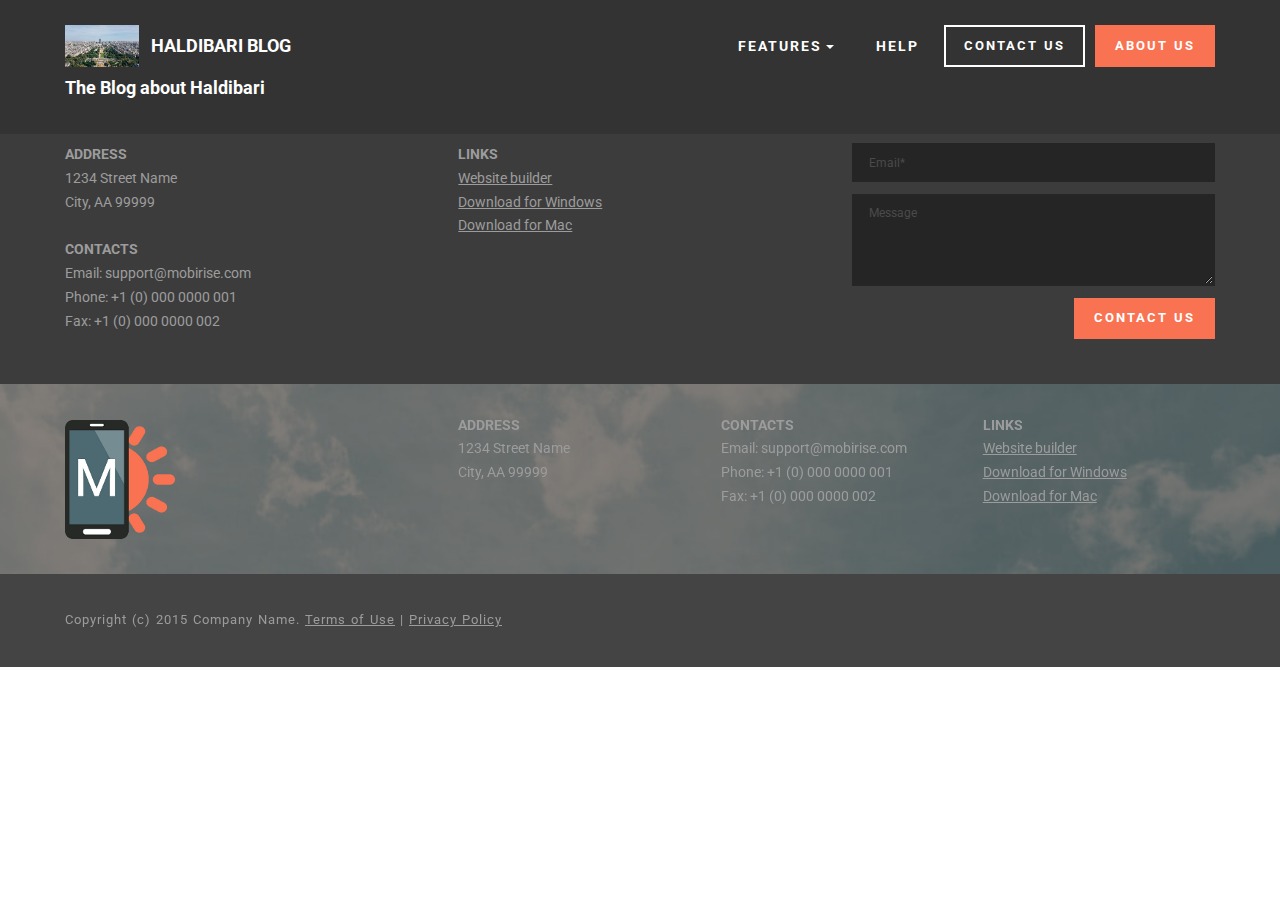
<file: about.html>
<!DOCTYPE html>
<html>
<head>
  <!-- Site made with Mobirise Website Builder v3.11.1, https://mobirise.com -->
  <meta charset="UTF-8">
  <meta http-equiv="X-UA-Compatible" content="IE=edge">
  <meta name="generator" content="Mobirise v3.11.1, mobirise.com">
  <meta name="viewport" content="width=device-width, initial-scale=1">
  <link rel="shortcut icon" href="assets/images/logo.png" type="image/x-icon">
  <meta name="description" content="Website Maker Description">
  <title>About us</title>
  <link rel="stylesheet" href="https://fonts.googleapis.com/css?family=Roboto:700,400&amp;subset=cyrillic,latin,greek,vietnamese">
  <link rel="stylesheet" href="assets/bootstrap/css/bootstrap.min.css">
  <link rel="stylesheet" href="assets/mobirise/css/style.css">
  <link rel="stylesheet" href="assets/dropdown-menu/style.css">
  <link rel="stylesheet" href="assets/mobirise/css/mbr-additional.css" type="text/css">
  
  
  
</head>
<body>
<section id="dropdown-menu-2btn-16">

    <nav class="navbar navbar-dropdown navbar-fixed-top">

        <div class="container">

            <div class="navbar-brand">
                <a href="http://haldibari.xyz" class="navbar-logo"><img src="assets/images/mbr-227x128.jpg" alt="Mobirise"></a>
                <a class="text-white" href="https://mobirise.com">HALDIBARI BLOG<br>The Blog about Haldibari<br></a>
            </div>

            <button class="navbar-toggler pull-xs-right hidden-md-up" type="button" data-toggle="collapse" data-target="#exCollapsingNavbar">
                <div class="hamburger-icon"></div>
            </button>

            <ul class="nav-dropdown collapse pull-xs-right navbar-toggleable-sm nav navbar-nav" id="exCollapsingNavbar"><li class="nav-item dropdown open"><a class="nav-link link dropdown-toggle" data-toggle="dropdown-submenu" href="https://mobirise.com/" aria-expanded="true">FEATURES</a><div class="dropdown-menu"><a class="dropdown-item" href="https://mobirise.com/">HISTORY</a><a class="dropdown-item" href="https://mobirise.com/">NEWS</a><div class="dropdown open"><a class="dropdown-item dropdown-toggle" data-toggle="dropdown-submenu" href="https://mobirise.com/" aria-expanded="true">Trendy blocks</a><div class="dropdown-menu dropdown-submenu"><a class="dropdown-item" href="https://mobirise.com/">Image/content slider</a><a class="dropdown-item" href="https://mobirise.com/">Contact forms</a><a class="dropdown-item" href="https://mobirise.com/">Image gallery</a><a class="dropdown-item" href="https://mobirise.com/">Mobile menu</a><a class="dropdown-item" href="https://mobirise.com/">Google maps</a><a class="dropdown-item" href="https://mobirise.com/">Social buttons</a><a class="dropdown-item" href="https://mobirise.com/">Google fonts</a><a class="dropdown-item" href="https://mobirise.com/">Video background</a></div></div><a class="dropdown-item" href="https://mobirise.com/">PEOPLE</a></div></li><li class="nav-item"><a class="nav-link link" href="https://mobirise.com/">HELP</a></li><li class="nav-item nav-btn"><a class="nav-link btn btn-default btn-default-outline" href="https://mobirise.com/">CONTACT US</a></li><li class="nav-item nav-btn"><a class="nav-link btn btn-danger" href="https://mobirise.com/">ABOUT US</a></li></ul>

        </div>

    </nav>

</section>

<section class="engine"><a rel="external" href="https://mobirise.com">Web Site Builder</a></section><section class="mbr-section mbr-section--relative mbr-section--fixed-size mbr-after-navbar" id="contacts3-17" style="background-color: rgb(60, 60, 60);">
    
    <div class="mbr-section__container container">
        <div class="mbr-contacts mbr-contacts--wysiwyg row" style="padding-top: 45px; padding-bottom: 45px;">
            <div class="col-sm-8">
                <div class="row">
                    <div class="col-sm-6">
                        <p class="mbr-contacts__text"><strong>ADDRESS</strong><br>
1234 Street Name<br>
City, AA 99999<br><br>
<strong>CONTACTS</strong><br>
Email: support@mobirise.com<br>
Phone: +1 (0) 000 0000 001<br>
Fax: +1 (0) 000 0000 002</p>
                    </div>
                    <div class="col-sm-6"><p class="mbr-contacts__text"><strong>LINKS</strong></p><ul class="mbr-contacts__list"><li><a class="mbr-contacts__link text-gray" href="https://mobirise.com/">Website builder</a></li><li><a class="mbr-contacts__link text-gray" href="https://mobirise.com/mobirise-free-win.zip">Download for Windows</a></li><li><a class="mbr-contacts__link text-gray" href="https://mobirise.com/mobirise-free-mac.zip">Download for Mac</a></li></ul></div>
                </div>
            </div>
            <div class="mbr-contacts__column col-sm-4" data-form-type="formoid">
                <div data-form-alert="true">
                    <div class="hide" data-form-alert-success="true">Thanks for filling out form!</div>
                </div>
                <form action="https://mobirise.com/" method="post" data-form-title="MESSAGE">
                    <input type="hidden" value="fASN3V4dokNFgVwF+K6VBikhcF93CrwC/X2y8nOmVPKfP+CG1UT30/DlN3d+kLq918khkMtcxndGnevdFLkrCUh1x+Ck6ajaqrKR3WuC2kKI3z3DjCch7S6vy4i1noqZ" data-form-email="true">
                    
                    <div class="form-group">
                        <input type="email" class="form-control input-sm input-inverse" name="email" required="" placeholder="Email*" data-form-field="Email">
                    </div>
                    
                    <div class="form-group">
                        <textarea class="form-control input-sm input-inverse" name="message" rows="4" placeholder="Message" data-form-field="Message"></textarea>
                    </div>
                    <div class="mbr-buttons mbr-buttons--right btn-inverse"><button type="submit" class="mbr-buttons__btn btn btn-danger">CONTACT US</button></div>
                </form>
            </div>
        </div>
    </div>
</section>

<section class="mbr-section mbr-section--relative mbr-section--fixed-size mbr-parallax-background" id="contacts1-18" style="background-image: url(assets/images/bg3.jpg);">
    <div class="mbr-overlay" style="opacity: 0.6; background-color: rgb(60, 60, 60);"></div>
    <div class="mbr-section__container container">
        <div class="mbr-contacts mbr-contacts--wysiwyg row" style="padding-top: 30px; padding-bottom: 30px;">
            <div class="col-sm-4">
                <div><img src="assets/images/footer-logo.png" class="mbr-contacts__img mbr-contacts__img--left"></div>
            </div>
            <div class="col-sm-8">
                <div class="row">
                    <div class="col-sm-4">
                        <p class="mbr-contacts__text"><strong>ADDRESS</strong><br>
1234 Street Name<br>
City, AA 99999</p>
                    </div>
                    <div class="col-sm-4">
                        <p class="mbr-contacts__text"><strong>CONTACTS</strong><br>
Email: support@mobirise.com<br>
Phone: +1 (0) 000 0000 001<br>
Fax: +1 (0) 000 0000 002</p>
                    </div>
                    <div class="col-sm-4"><p class="mbr-contacts__text"><strong>LINKS</strong></p><ul class="mbr-contacts__list"><li><a class="mbr-contacts__link text-gray" href="https://mobirise.com/">Website builder</a></li><li><a class="mbr-contacts__link text-gray" href="https://mobirise.com/mobirise-free-win.zip">Download for Windows</a></li><li><a class="mbr-contacts__link text-gray" href="https://mobirise.com/mobirise-free-mac.zip">Download for Mac</a></li></ul></div>
                </div>
            </div>
        </div>
    </div>
</section>

<footer class="mbr-section mbr-section--relative mbr-section--fixed-size" id="footer1-19" style="background-color: rgb(68, 68, 68);">
    
    <div class="mbr-section__container container">
        <div class="mbr-footer mbr-footer--wysiwyg row" style="padding-top: 36.900000000000006px; padding-bottom: 36.900000000000006px;">
            <div class="col-sm-12">
                <p class="mbr-footer__copyright">Copyright (c) 2015 Company Name. <a class="mbr-footer__link text-gray" href="https://mobirise.com/">Terms of Use</a>  | <a class="mbr-footer__link text-gray" href="https://mobirise.com/">Privacy Policy</a></p>
            </div>
        </div>
    </div>
</footer>


  <script src="assets/web/assets/jquery/jquery.min.js"></script>
  <script src="assets/bootstrap/js/bootstrap.min.js"></script>
  <script src="assets/smooth-scroll/SmoothScroll.js"></script>
  <!--[if lte IE 9]>
    <script src="assets/jquery-placeholder/jquery.placeholder.min.js"></script>
  <![endif]-->
  <script src="assets/jarallax/jarallax.js"></script>
  <script src="assets/mobirise/js/script.js"></script>
  <script src="assets/dropdown-menu/script.js"></script>
  <script src="assets/formoid/formoid.min.js"></script>
  
  
</body>
</html>
</file>
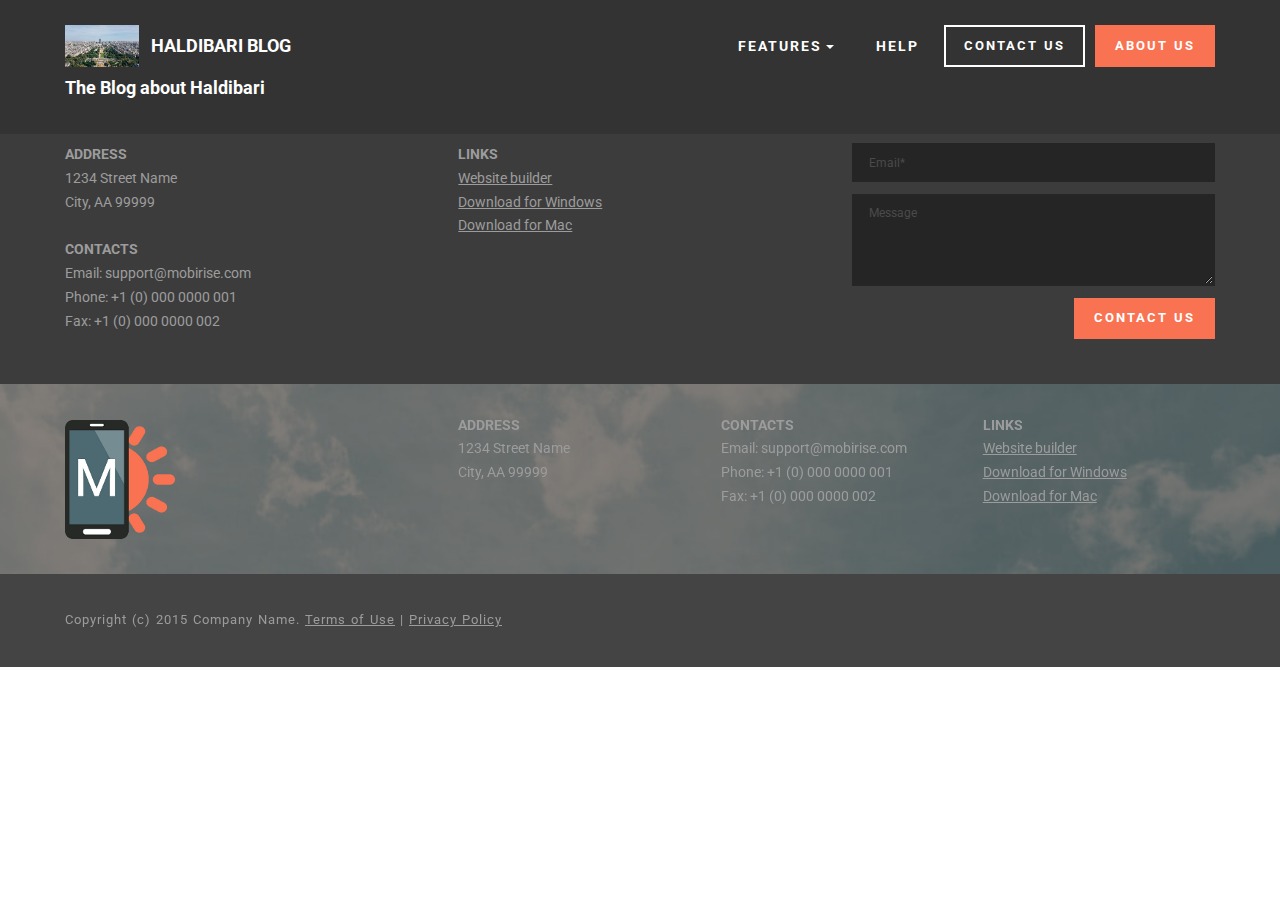
<file: contact.html>
<!DOCTYPE html>
<html>
<head>
  <!-- Site made with Mobirise Website Builder v3.11.1, https://mobirise.com -->
  <meta charset="UTF-8">
  <meta http-equiv="X-UA-Compatible" content="IE=edge">
  <meta name="generator" content="Mobirise v3.11.1, mobirise.com">
  <meta name="viewport" content="width=device-width, initial-scale=1">
  <link rel="shortcut icon" href="assets/images/logo.png" type="image/x-icon">
  <meta name="description" content="Website Generator Description">
  <title>Contact us</title>
  <link rel="stylesheet" href="https://fonts.googleapis.com/css?family=Roboto:700,400&amp;subset=cyrillic,latin,greek,vietnamese">
  <link rel="stylesheet" href="assets/bootstrap/css/bootstrap.min.css">
  <link rel="stylesheet" href="assets/mobirise/css/style.css">
  <link rel="stylesheet" href="assets/dropdown-menu/style.css">
  <link rel="stylesheet" href="assets/mobirise/css/mbr-additional.css" type="text/css">
  
  
  
</head>
<body>
<section id="dropdown-menu-2btn-1a">

    <nav class="navbar navbar-dropdown navbar-fixed-top">

        <div class="container">

            <div class="navbar-brand">
                <a href="http://haldibari.xyz" class="navbar-logo"><img src="assets/images/mbr-227x128.jpg" alt="Mobirise"></a>
                <a class="text-white" href="https://mobirise.com">HALDIBARI BLOG<br>The Blog about Haldibari<br></a>
            </div>

            <button class="navbar-toggler pull-xs-right hidden-md-up" type="button" data-toggle="collapse" data-target="#exCollapsingNavbar">
                <div class="hamburger-icon"></div>
            </button>

            <ul class="nav-dropdown collapse pull-xs-right navbar-toggleable-sm nav navbar-nav" id="exCollapsingNavbar"><li class="nav-item dropdown open"><a class="nav-link link dropdown-toggle" data-toggle="dropdown-submenu" href="https://mobirise.com/" aria-expanded="true">FEATURES</a><div class="dropdown-menu"><a class="dropdown-item" href="https://mobirise.com/">HISTORY</a><a class="dropdown-item" href="https://mobirise.com/">NEWS</a><div class="dropdown open"><a class="dropdown-item dropdown-toggle" data-toggle="dropdown-submenu" href="https://mobirise.com/" aria-expanded="true">Trendy blocks</a><div class="dropdown-menu dropdown-submenu"><a class="dropdown-item" href="https://mobirise.com/">Image/content slider</a><a class="dropdown-item" href="https://mobirise.com/">Contact forms</a><a class="dropdown-item" href="https://mobirise.com/">Image gallery</a><a class="dropdown-item" href="https://mobirise.com/">Mobile menu</a><a class="dropdown-item" href="https://mobirise.com/">Google maps</a><a class="dropdown-item" href="https://mobirise.com/">Social buttons</a><a class="dropdown-item" href="https://mobirise.com/">Google fonts</a><a class="dropdown-item" href="https://mobirise.com/">Video background</a></div></div><a class="dropdown-item" href="https://mobirise.com/">PEOPLE</a></div></li><li class="nav-item"><a class="nav-link link" href="https://mobirise.com/">HELP</a></li><li class="nav-item nav-btn"><a class="nav-link btn btn-default btn-default-outline" href="https://mobirise.com/">CONTACT US</a></li><li class="nav-item nav-btn"><a class="nav-link btn btn-danger" href="https://mobirise.com/">ABOUT US</a></li></ul>

        </div>

    </nav>

</section>

<section class="engine"><a rel="external" href="https://mobirise.com">Mobirise</a></section><section class="mbr-section mbr-section--relative mbr-section--fixed-size mbr-after-navbar" id="contacts3-1b" style="background-color: rgb(60, 60, 60);">
    
    <div class="mbr-section__container container">
        <div class="mbr-contacts mbr-contacts--wysiwyg row" style="padding-top: 45px; padding-bottom: 45px;">
            <div class="col-sm-8">
                <div class="row">
                    <div class="col-sm-6">
                        <p class="mbr-contacts__text"><strong>ADDRESS</strong><br>
1234 Street Name<br>
City, AA 99999<br><br>
<strong>CONTACTS</strong><br>
Email: support@mobirise.com<br>
Phone: +1 (0) 000 0000 001<br>
Fax: +1 (0) 000 0000 002</p>
                    </div>
                    <div class="col-sm-6"><p class="mbr-contacts__text"><strong>LINKS</strong></p><ul class="mbr-contacts__list"><li><a class="mbr-contacts__link text-gray" href="https://mobirise.com/">Website builder</a></li><li><a class="mbr-contacts__link text-gray" href="https://mobirise.com/mobirise-free-win.zip">Download for Windows</a></li><li><a class="mbr-contacts__link text-gray" href="https://mobirise.com/mobirise-free-mac.zip">Download for Mac</a></li></ul></div>
                </div>
            </div>
            <div class="mbr-contacts__column col-sm-4" data-form-type="formoid">
                <div data-form-alert="true">
                    <div class="hide" data-form-alert-success="true">Thanks for filling out form!</div>
                </div>
                <form action="https://mobirise.com/" method="post" data-form-title="MESSAGE">
                    <input type="hidden" value="F6HFwxfFa7k2AxfmOerle0DMyYa4Pj3Kyk+w03MuIAN0qDaZDCYrzZu5SI6Ewdrw37bPDV5r3lq1COncTvpajiXxg9zsM8bCBEXPPyDgbGQEAalvDO0Qy/c6PlEiJEXn" data-form-email="true">
                    
                    <div class="form-group">
                        <input type="email" class="form-control input-sm input-inverse" name="email" required="" placeholder="Email*" data-form-field="Email">
                    </div>
                    
                    <div class="form-group">
                        <textarea class="form-control input-sm input-inverse" name="message" rows="4" placeholder="Message" data-form-field="Message"></textarea>
                    </div>
                    <div class="mbr-buttons mbr-buttons--right btn-inverse"><button type="submit" class="mbr-buttons__btn btn btn-danger">CONTACT US</button></div>
                </form>
            </div>
        </div>
    </div>
</section>

<section class="mbr-section mbr-section--relative mbr-section--fixed-size mbr-parallax-background" id="contacts1-1c" style="background-image: url(assets/images/bg3.jpg);">
    <div class="mbr-overlay" style="opacity: 0.6; background-color: rgb(60, 60, 60);"></div>
    <div class="mbr-section__container container">
        <div class="mbr-contacts mbr-contacts--wysiwyg row" style="padding-top: 30px; padding-bottom: 30px;">
            <div class="col-sm-4">
                <div><img src="assets/images/footer-logo.png" class="mbr-contacts__img mbr-contacts__img--left"></div>
            </div>
            <div class="col-sm-8">
                <div class="row">
                    <div class="col-sm-4">
                        <p class="mbr-contacts__text"><strong>ADDRESS</strong><br>
1234 Street Name<br>
City, AA 99999</p>
                    </div>
                    <div class="col-sm-4">
                        <p class="mbr-contacts__text"><strong>CONTACTS</strong><br>
Email: support@mobirise.com<br>
Phone: +1 (0) 000 0000 001<br>
Fax: +1 (0) 000 0000 002</p>
                    </div>
                    <div class="col-sm-4"><p class="mbr-contacts__text"><strong>LINKS</strong></p><ul class="mbr-contacts__list"><li><a class="mbr-contacts__link text-gray" href="https://mobirise.com/">Website builder</a></li><li><a class="mbr-contacts__link text-gray" href="https://mobirise.com/mobirise-free-win.zip">Download for Windows</a></li><li><a class="mbr-contacts__link text-gray" href="https://mobirise.com/mobirise-free-mac.zip">Download for Mac</a></li></ul></div>
                </div>
            </div>
        </div>
    </div>
</section>

<footer class="mbr-section mbr-section--relative mbr-section--fixed-size" id="footer1-1d" style="background-color: rgb(68, 68, 68);">
    
    <div class="mbr-section__container container">
        <div class="mbr-footer mbr-footer--wysiwyg row" style="padding-top: 36.900000000000006px; padding-bottom: 36.900000000000006px;">
            <div class="col-sm-12">
                <p class="mbr-footer__copyright">Copyright (c) 2015 Company Name. <a class="mbr-footer__link text-gray" href="https://mobirise.com/">Terms of Use</a>  | <a class="mbr-footer__link text-gray" href="https://mobirise.com/">Privacy Policy</a></p>
            </div>
        </div>
    </div>
</footer>


  <script src="assets/web/assets/jquery/jquery.min.js"></script>
  <script src="assets/bootstrap/js/bootstrap.min.js"></script>
  <script src="assets/smooth-scroll/SmoothScroll.js"></script>
  <!--[if lte IE 9]>
    <script src="assets/jquery-placeholder/jquery.placeholder.min.js"></script>
  <![endif]-->
  <script src="assets/jarallax/jarallax.js"></script>
  <script src="assets/mobirise/js/script.js"></script>
  <script src="assets/dropdown-menu/script.js"></script>
  <script src="assets/formoid/formoid.min.js"></script>
  
  
</body>
</html>
</file>
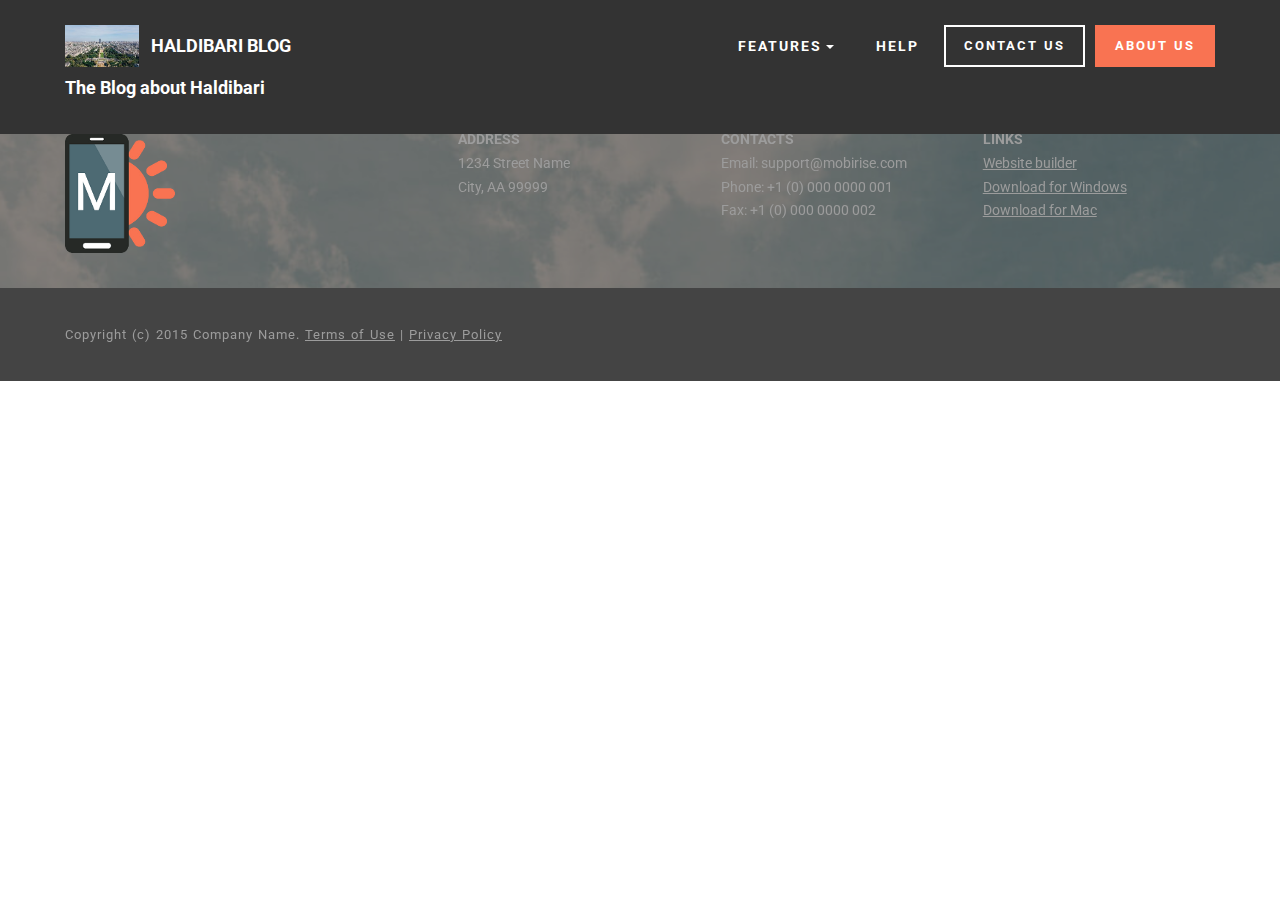
<file: coochbehar.html>
<!DOCTYPE html>
<html>
<head>
  <!-- Site made with Mobirise Website Builder v3.11.1, https://mobirise.com -->
  <meta charset="UTF-8">
  <meta http-equiv="X-UA-Compatible" content="IE=edge">
  <meta name="generator" content="Mobirise v3.11.1, mobirise.com">
  <meta name="viewport" content="width=device-width, initial-scale=1">
  <link rel="shortcut icon" href="assets/images/logo.png" type="image/x-icon">
  <meta name="description" content="Site Maker Description">
  <title>About the District Coochbehar</title>
  <link rel="stylesheet" href="https://fonts.googleapis.com/css?family=Roboto:700,400&amp;subset=cyrillic,latin,greek,vietnamese">
  <link rel="stylesheet" href="assets/bootstrap/css/bootstrap.min.css">
  <link rel="stylesheet" href="assets/mobirise/css/style.css">
  <link rel="stylesheet" href="assets/dropdown-menu/style.css">
  <link rel="stylesheet" href="assets/mobirise/css/mbr-additional.css" type="text/css">
  
  
  
</head>
<body>
<section id="dropdown-menu-2btn-q">

    <nav class="navbar navbar-dropdown navbar-fixed-top">

        <div class="container">

            <div class="navbar-brand">
                <a href="http://haldibari.xyz" class="navbar-logo"><img src="assets/images/mbr-227x128.jpg" alt="Mobirise"></a>
                <a class="text-white" href="https://mobirise.com">HALDIBARI BLOG<br>The Blog about Haldibari<br></a>
            </div>

            <button class="navbar-toggler pull-xs-right hidden-md-up" type="button" data-toggle="collapse" data-target="#exCollapsingNavbar">
                <div class="hamburger-icon"></div>
            </button>

            <ul class="nav-dropdown collapse pull-xs-right navbar-toggleable-sm nav navbar-nav" id="exCollapsingNavbar"><li class="nav-item dropdown open"><a class="nav-link link dropdown-toggle" data-toggle="dropdown-submenu" href="https://mobirise.com/" aria-expanded="true">FEATURES</a><div class="dropdown-menu"><a class="dropdown-item" href="https://mobirise.com/">HISTORY</a><a class="dropdown-item" href="https://mobirise.com/">NEWS</a><div class="dropdown open"><a class="dropdown-item dropdown-toggle" data-toggle="dropdown-submenu" href="https://mobirise.com/" aria-expanded="true">Trendy blocks</a><div class="dropdown-menu dropdown-submenu"><a class="dropdown-item" href="https://mobirise.com/">Image/content slider</a><a class="dropdown-item" href="https://mobirise.com/">Contact forms</a><a class="dropdown-item" href="https://mobirise.com/">Image gallery</a><a class="dropdown-item" href="https://mobirise.com/">Mobile menu</a><a class="dropdown-item" href="https://mobirise.com/">Google maps</a><a class="dropdown-item" href="https://mobirise.com/">Social buttons</a><a class="dropdown-item" href="https://mobirise.com/">Google fonts</a><a class="dropdown-item" href="https://mobirise.com/">Video background</a></div></div><a class="dropdown-item" href="https://mobirise.com/">PEOPLE</a></div></li><li class="nav-item"><a class="nav-link link" href="https://mobirise.com/">HELP</a></li><li class="nav-item nav-btn"><a class="nav-link btn btn-default btn-default-outline" href="https://mobirise.com/">CONTACT US</a></li><li class="nav-item nav-btn"><a class="nav-link btn btn-danger" href="https://mobirise.com/">ABOUT US</a></li></ul>

        </div>

    </nav>

</section>

<section class="engine"><a rel="external" href="https://mobirise.com">Website Builder</a></section><section class="mbr-section mbr-section--relative mbr-section--fixed-size mbr-parallax-background mbr-after-navbar" id="contacts1-s" style="background-image: url(assets/images/bg3.jpg);">
    <div class="mbr-overlay" style="opacity: 0.6; background-color: rgb(60, 60, 60);"></div>
    <div class="mbr-section__container container">
        <div class="mbr-contacts mbr-contacts--wysiwyg row" style="padding-top: 30px; padding-bottom: 30px;">
            <div class="col-sm-4">
                <div><img src="assets/images/footer-logo.png" class="mbr-contacts__img mbr-contacts__img--left"></div>
            </div>
            <div class="col-sm-8">
                <div class="row">
                    <div class="col-sm-4">
                        <p class="mbr-contacts__text"><strong>ADDRESS</strong><br>
1234 Street Name<br>
City, AA 99999</p>
                    </div>
                    <div class="col-sm-4">
                        <p class="mbr-contacts__text"><strong>CONTACTS</strong><br>
Email: support@mobirise.com<br>
Phone: +1 (0) 000 0000 001<br>
Fax: +1 (0) 000 0000 002</p>
                    </div>
                    <div class="col-sm-4"><p class="mbr-contacts__text"><strong>LINKS</strong></p><ul class="mbr-contacts__list"><li><a class="mbr-contacts__link text-gray" href="https://mobirise.com/">Website builder</a></li><li><a class="mbr-contacts__link text-gray" href="https://mobirise.com/mobirise-free-win.zip">Download for Windows</a></li><li><a class="mbr-contacts__link text-gray" href="https://mobirise.com/mobirise-free-mac.zip">Download for Mac</a></li></ul></div>
                </div>
            </div>
        </div>
    </div>
</section>

<footer class="mbr-section mbr-section--relative mbr-section--fixed-size" id="footer1-t" style="background-color: rgb(68, 68, 68);">
    
    <div class="mbr-section__container container">
        <div class="mbr-footer mbr-footer--wysiwyg row" style="padding-top: 36.900000000000006px; padding-bottom: 36.900000000000006px;">
            <div class="col-sm-12">
                <p class="mbr-footer__copyright">Copyright (c) 2015 Company Name. <a class="mbr-footer__link text-gray" href="https://mobirise.com/">Terms of Use</a>  | <a class="mbr-footer__link text-gray" href="https://mobirise.com/">Privacy Policy</a></p>
            </div>
        </div>
    </div>
</footer>


  <script src="assets/web/assets/jquery/jquery.min.js"></script>
  <script src="assets/bootstrap/js/bootstrap.min.js"></script>
  <script src="assets/smooth-scroll/SmoothScroll.js"></script>
  <script src="assets/jarallax/jarallax.js"></script>
  <script src="assets/mobirise/js/script.js"></script>
  <script src="assets/dropdown-menu/script.js"></script>
  
  
</body>
</html>
</file>
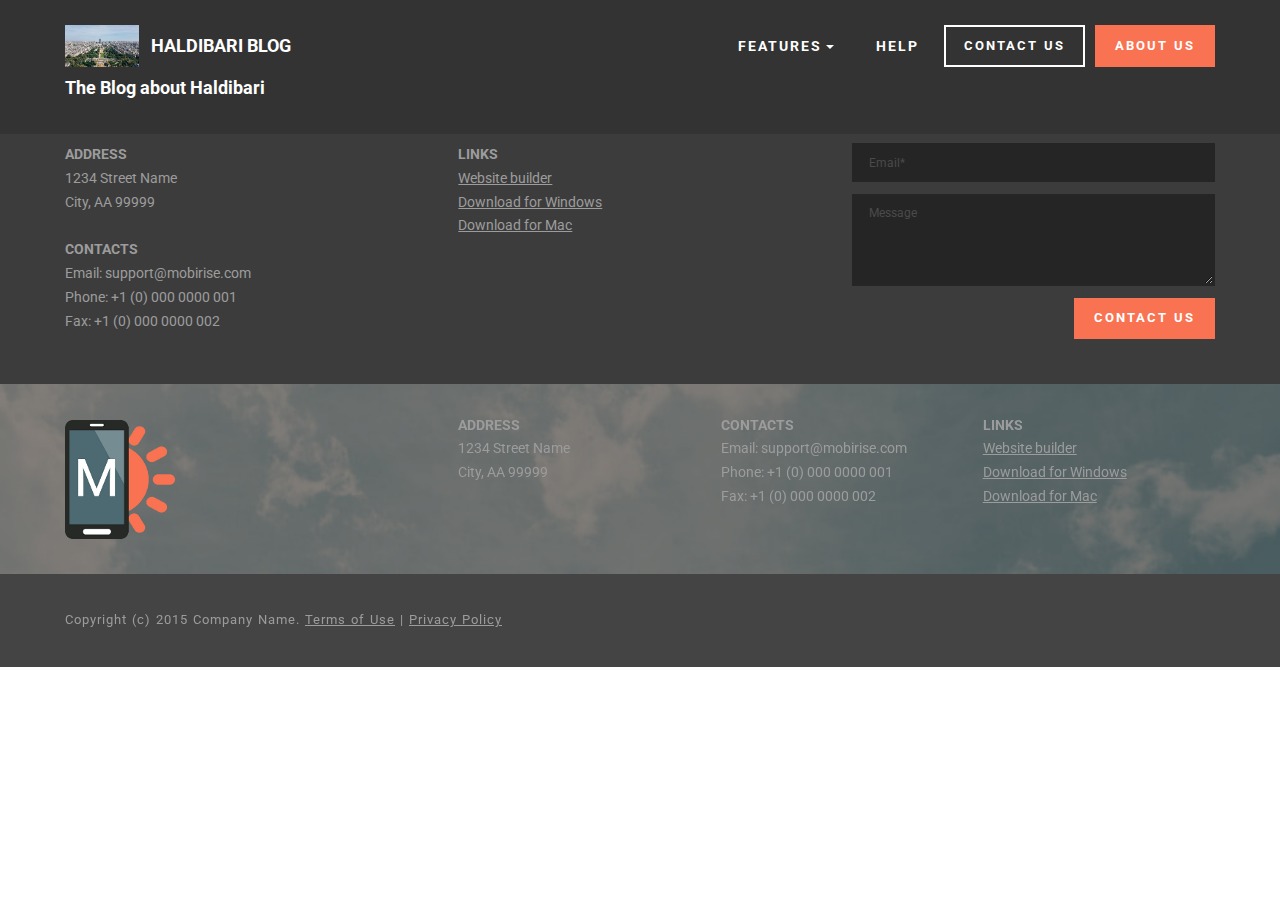
<file: history.html>
<!DOCTYPE html>
<html>
<head>
  <!-- Site made with Mobirise Website Builder v3.11.1, https://mobirise.com -->
  <meta charset="UTF-8">
  <meta http-equiv="X-UA-Compatible" content="IE=edge">
  <meta name="generator" content="Mobirise v3.11.1, mobirise.com">
  <meta name="viewport" content="width=device-width, initial-scale=1">
  <link rel="shortcut icon" href="assets/images/logo.png" type="image/x-icon">
  <meta name="description" content="Web Maker Description">
  <title>History</title>
  <link rel="stylesheet" href="https://fonts.googleapis.com/css?family=Roboto:700,400&amp;subset=cyrillic,latin,greek,vietnamese">
  <link rel="stylesheet" href="assets/bootstrap/css/bootstrap.min.css">
  <link rel="stylesheet" href="assets/mobirise/css/style.css">
  <link rel="stylesheet" href="assets/dropdown-menu/style.css">
  <link rel="stylesheet" href="assets/mobirise/css/mbr-additional.css" type="text/css">
  
  
  
</head>
<body>
<section id="dropdown-menu-2btn-u">

    <nav class="navbar navbar-dropdown navbar-fixed-top">

        <div class="container">

            <div class="navbar-brand">
                <a href="http://haldibari.xyz" class="navbar-logo"><img src="assets/images/mbr-227x128.jpg" alt="Mobirise"></a>
                <a class="text-white" href="https://mobirise.com">HALDIBARI BLOG<br>The Blog about Haldibari<br></a>
            </div>

            <button class="navbar-toggler pull-xs-right hidden-md-up" type="button" data-toggle="collapse" data-target="#exCollapsingNavbar">
                <div class="hamburger-icon"></div>
            </button>

            <ul class="nav-dropdown collapse pull-xs-right navbar-toggleable-sm nav navbar-nav" id="exCollapsingNavbar"><li class="nav-item dropdown open"><a class="nav-link link dropdown-toggle" data-toggle="dropdown-submenu" href="https://mobirise.com/" aria-expanded="true">FEATURES</a><div class="dropdown-menu"><a class="dropdown-item" href="https://mobirise.com/">HISTORY</a><a class="dropdown-item" href="https://mobirise.com/">NEWS</a><div class="dropdown open"><a class="dropdown-item dropdown-toggle" data-toggle="dropdown-submenu" href="https://mobirise.com/" aria-expanded="true">Trendy blocks</a><div class="dropdown-menu dropdown-submenu"><a class="dropdown-item" href="https://mobirise.com/">Image/content slider</a><a class="dropdown-item" href="https://mobirise.com/">Contact forms</a><a class="dropdown-item" href="https://mobirise.com/">Image gallery</a><a class="dropdown-item" href="https://mobirise.com/">Mobile menu</a><a class="dropdown-item" href="https://mobirise.com/">Google maps</a><a class="dropdown-item" href="https://mobirise.com/">Social buttons</a><a class="dropdown-item" href="https://mobirise.com/">Google fonts</a><a class="dropdown-item" href="https://mobirise.com/">Video background</a></div></div><a class="dropdown-item" href="https://mobirise.com/">PEOPLE</a></div></li><li class="nav-item"><a class="nav-link link" href="https://mobirise.com/">HELP</a></li><li class="nav-item nav-btn"><a class="nav-link btn btn-default btn-default-outline" href="https://mobirise.com/">CONTACT US</a></li><li class="nav-item nav-btn"><a class="nav-link btn btn-danger" href="https://mobirise.com/">ABOUT US</a></li></ul>

        </div>

    </nav>

</section>

<section class="engine"><a rel="external" href="https://mobirise.com">Mobirise</a></section><section class="mbr-section mbr-section--relative mbr-section--fixed-size mbr-after-navbar" id="contacts3-v" style="background-color: rgb(60, 60, 60);">
    
    <div class="mbr-section__container container">
        <div class="mbr-contacts mbr-contacts--wysiwyg row" style="padding-top: 45px; padding-bottom: 45px;">
            <div class="col-sm-8">
                <div class="row">
                    <div class="col-sm-6">
                        <p class="mbr-contacts__text"><strong>ADDRESS</strong><br>
1234 Street Name<br>
City, AA 99999<br><br>
<strong>CONTACTS</strong><br>
Email: support@mobirise.com<br>
Phone: +1 (0) 000 0000 001<br>
Fax: +1 (0) 000 0000 002</p>
                    </div>
                    <div class="col-sm-6"><p class="mbr-contacts__text"><strong>LINKS</strong></p><ul class="mbr-contacts__list"><li><a class="mbr-contacts__link text-gray" href="https://mobirise.com/">Website builder</a></li><li><a class="mbr-contacts__link text-gray" href="https://mobirise.com/mobirise-free-win.zip">Download for Windows</a></li><li><a class="mbr-contacts__link text-gray" href="https://mobirise.com/mobirise-free-mac.zip">Download for Mac</a></li></ul></div>
                </div>
            </div>
            <div class="mbr-contacts__column col-sm-4" data-form-type="formoid">
                <div data-form-alert="true">
                    <div class="hide" data-form-alert-success="true">Thanks for filling out form!</div>
                </div>
                <form action="https://mobirise.com/" method="post" data-form-title="MESSAGE">
                    <input type="hidden" value="AvQrVpaLdgkhQrYXQjI2nSLOniFLFGGZcrxtHWTM7EosUVG+65jzNyRxGhnntR/UUDKKk9EBOKhcLOmKcmNaHNdEsu9eB3+ym/QrSkTrzyNMLMa0Mt17fbSMz803EAx6" data-form-email="true">
                    
                    <div class="form-group">
                        <input type="email" class="form-control input-sm input-inverse" name="email" required="" placeholder="Email*" data-form-field="Email">
                    </div>
                    
                    <div class="form-group">
                        <textarea class="form-control input-sm input-inverse" name="message" rows="4" placeholder="Message" data-form-field="Message"></textarea>
                    </div>
                    <div class="mbr-buttons mbr-buttons--right btn-inverse"><button type="submit" class="mbr-buttons__btn btn btn-danger">CONTACT US</button></div>
                </form>
            </div>
        </div>
    </div>
</section>

<section class="mbr-section mbr-section--relative mbr-section--fixed-size mbr-parallax-background" id="contacts1-w" style="background-image: url(assets/images/bg3.jpg);">
    <div class="mbr-overlay" style="opacity: 0.6; background-color: rgb(60, 60, 60);"></div>
    <div class="mbr-section__container container">
        <div class="mbr-contacts mbr-contacts--wysiwyg row" style="padding-top: 30px; padding-bottom: 30px;">
            <div class="col-sm-4">
                <div><img src="assets/images/footer-logo.png" class="mbr-contacts__img mbr-contacts__img--left"></div>
            </div>
            <div class="col-sm-8">
                <div class="row">
                    <div class="col-sm-4">
                        <p class="mbr-contacts__text"><strong>ADDRESS</strong><br>
1234 Street Name<br>
City, AA 99999</p>
                    </div>
                    <div class="col-sm-4">
                        <p class="mbr-contacts__text"><strong>CONTACTS</strong><br>
Email: support@mobirise.com<br>
Phone: +1 (0) 000 0000 001<br>
Fax: +1 (0) 000 0000 002</p>
                    </div>
                    <div class="col-sm-4"><p class="mbr-contacts__text"><strong>LINKS</strong></p><ul class="mbr-contacts__list"><li><a class="mbr-contacts__link text-gray" href="https://mobirise.com/">Website builder</a></li><li><a class="mbr-contacts__link text-gray" href="https://mobirise.com/mobirise-free-win.zip">Download for Windows</a></li><li><a class="mbr-contacts__link text-gray" href="https://mobirise.com/mobirise-free-mac.zip">Download for Mac</a></li></ul></div>
                </div>
            </div>
        </div>
    </div>
</section>

<footer class="mbr-section mbr-section--relative mbr-section--fixed-size" id="footer1-x" style="background-color: rgb(68, 68, 68);">
    
    <div class="mbr-section__container container">
        <div class="mbr-footer mbr-footer--wysiwyg row" style="padding-top: 36.900000000000006px; padding-bottom: 36.900000000000006px;">
            <div class="col-sm-12">
                <p class="mbr-footer__copyright">Copyright (c) 2015 Company Name. <a class="mbr-footer__link text-gray" href="https://mobirise.com/">Terms of Use</a>  | <a class="mbr-footer__link text-gray" href="https://mobirise.com/">Privacy Policy</a></p>
            </div>
        </div>
    </div>
</footer>


  <script src="assets/web/assets/jquery/jquery.min.js"></script>
  <script src="assets/bootstrap/js/bootstrap.min.js"></script>
  <script src="assets/smooth-scroll/SmoothScroll.js"></script>
  <!--[if lte IE 9]>
    <script src="assets/jquery-placeholder/jquery.placeholder.min.js"></script>
  <![endif]-->
  <script src="assets/jarallax/jarallax.js"></script>
  <script src="assets/mobirise/js/script.js"></script>
  <script src="assets/dropdown-menu/script.js"></script>
  <script src="assets/formoid/formoid.min.js"></script>
  
  
</body>
</html>
</file>
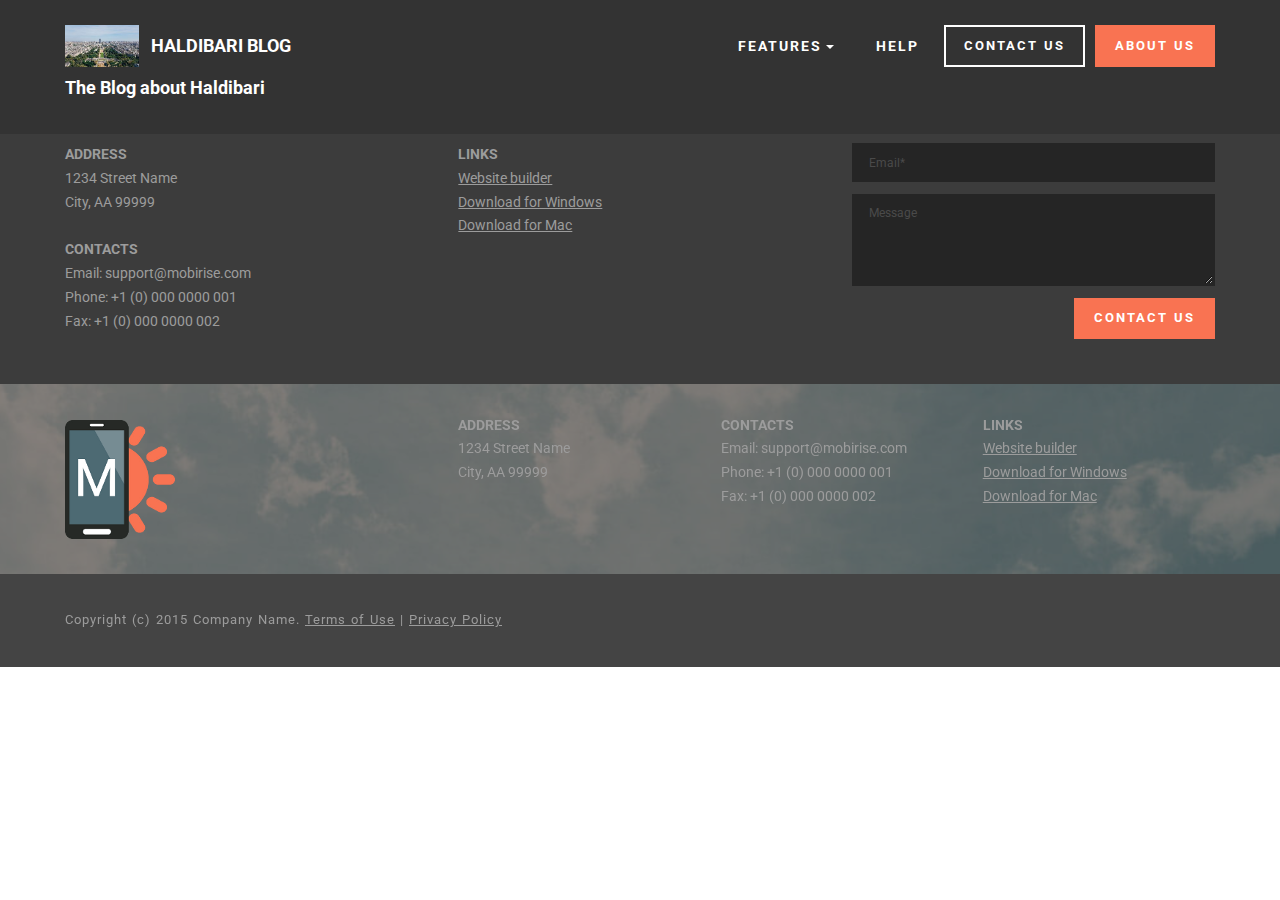
<file: people.html>
<!DOCTYPE html>
<html>
<head>
  <!-- Site made with Mobirise Website Builder v3.11.1, https://mobirise.com -->
  <meta charset="UTF-8">
  <meta http-equiv="X-UA-Compatible" content="IE=edge">
  <meta name="generator" content="Mobirise v3.11.1, mobirise.com">
  <meta name="viewport" content="width=device-width, initial-scale=1">
  <link rel="shortcut icon" href="assets/images/logo.png" type="image/x-icon">
  <meta name="description" content="Web Creator Description">
  <title>People of Haldibari</title>
  <link rel="stylesheet" href="https://fonts.googleapis.com/css?family=Roboto:700,400&amp;subset=cyrillic,latin,greek,vietnamese">
  <link rel="stylesheet" href="assets/bootstrap/css/bootstrap.min.css">
  <link rel="stylesheet" href="assets/mobirise/css/style.css">
  <link rel="stylesheet" href="assets/dropdown-menu/style.css">
  <link rel="stylesheet" href="assets/mobirise/css/mbr-additional.css" type="text/css">
  
  
  
</head>
<body>
<section id="dropdown-menu-2btn-y">

    <nav class="navbar navbar-dropdown navbar-fixed-top">

        <div class="container">

            <div class="navbar-brand">
                <a href="http://haldibari.xyz" class="navbar-logo"><img src="assets/images/mbr-227x128.jpg" alt="Mobirise"></a>
                <a class="text-white" href="https://mobirise.com">HALDIBARI BLOG<br>The Blog about Haldibari<br></a>
            </div>

            <button class="navbar-toggler pull-xs-right hidden-md-up" type="button" data-toggle="collapse" data-target="#exCollapsingNavbar">
                <div class="hamburger-icon"></div>
            </button>

            <ul class="nav-dropdown collapse pull-xs-right navbar-toggleable-sm nav navbar-nav" id="exCollapsingNavbar"><li class="nav-item dropdown open"><a class="nav-link link dropdown-toggle" data-toggle="dropdown-submenu" href="https://mobirise.com/" aria-expanded="true">FEATURES</a><div class="dropdown-menu"><a class="dropdown-item" href="https://mobirise.com/">HISTORY</a><a class="dropdown-item" href="https://mobirise.com/">NEWS</a><div class="dropdown open"><a class="dropdown-item dropdown-toggle" data-toggle="dropdown-submenu" href="https://mobirise.com/" aria-expanded="true">Trendy blocks</a><div class="dropdown-menu dropdown-submenu"><a class="dropdown-item" href="https://mobirise.com/">Image/content slider</a><a class="dropdown-item" href="https://mobirise.com/">Contact forms</a><a class="dropdown-item" href="https://mobirise.com/">Image gallery</a><a class="dropdown-item" href="https://mobirise.com/">Mobile menu</a><a class="dropdown-item" href="https://mobirise.com/">Google maps</a><a class="dropdown-item" href="https://mobirise.com/">Social buttons</a><a class="dropdown-item" href="https://mobirise.com/">Google fonts</a><a class="dropdown-item" href="https://mobirise.com/">Video background</a></div></div><a class="dropdown-item" href="https://mobirise.com/">PEOPLE</a></div></li><li class="nav-item"><a class="nav-link link" href="https://mobirise.com/">HELP</a></li><li class="nav-item nav-btn"><a class="nav-link btn btn-default btn-default-outline" href="https://mobirise.com/">CONTACT US</a></li><li class="nav-item nav-btn"><a class="nav-link btn btn-danger" href="https://mobirise.com/">ABOUT US</a></li></ul>

        </div>

    </nav>

</section>

<section class="engine"><a rel="external" href="https://mobirise.com">Mobirise Website Creator</a></section><section class="mbr-section mbr-section--relative mbr-section--fixed-size mbr-after-navbar" id="contacts3-z" style="background-color: rgb(60, 60, 60);">
    
    <div class="mbr-section__container container">
        <div class="mbr-contacts mbr-contacts--wysiwyg row" style="padding-top: 45px; padding-bottom: 45px;">
            <div class="col-sm-8">
                <div class="row">
                    <div class="col-sm-6">
                        <p class="mbr-contacts__text"><strong>ADDRESS</strong><br>
1234 Street Name<br>
City, AA 99999<br><br>
<strong>CONTACTS</strong><br>
Email: support@mobirise.com<br>
Phone: +1 (0) 000 0000 001<br>
Fax: +1 (0) 000 0000 002</p>
                    </div>
                    <div class="col-sm-6"><p class="mbr-contacts__text"><strong>LINKS</strong></p><ul class="mbr-contacts__list"><li><a class="mbr-contacts__link text-gray" href="https://mobirise.com/">Website builder</a></li><li><a class="mbr-contacts__link text-gray" href="https://mobirise.com/mobirise-free-win.zip">Download for Windows</a></li><li><a class="mbr-contacts__link text-gray" href="https://mobirise.com/mobirise-free-mac.zip">Download for Mac</a></li></ul></div>
                </div>
            </div>
            <div class="mbr-contacts__column col-sm-4" data-form-type="formoid">
                <div data-form-alert="true">
                    <div class="hide" data-form-alert-success="true">Thanks for filling out form!</div>
                </div>
                <form action="https://mobirise.com/" method="post" data-form-title="MESSAGE">
                    <input type="hidden" value="GEh3vNLMhmkg0NysxClbjkVLLfmQOv/Ua91lkfILO2sfnKuK3Vq71gLxX/kBVSUgHLYsLXX8dKRwTWyeDiTMiAVFg4vs/555vedTQ8UIHkNilZOBVjocaFSGSBs5a6sh" data-form-email="true">
                    
                    <div class="form-group">
                        <input type="email" class="form-control input-sm input-inverse" name="email" required="" placeholder="Email*" data-form-field="Email">
                    </div>
                    
                    <div class="form-group">
                        <textarea class="form-control input-sm input-inverse" name="message" rows="4" placeholder="Message" data-form-field="Message"></textarea>
                    </div>
                    <div class="mbr-buttons mbr-buttons--right btn-inverse"><button type="submit" class="mbr-buttons__btn btn btn-danger">CONTACT US</button></div>
                </form>
            </div>
        </div>
    </div>
</section>

<section class="mbr-section mbr-section--relative mbr-section--fixed-size mbr-parallax-background" id="contacts1-10" style="background-image: url(assets/images/bg3.jpg);">
    <div class="mbr-overlay" style="opacity: 0.6; background-color: rgb(60, 60, 60);"></div>
    <div class="mbr-section__container container">
        <div class="mbr-contacts mbr-contacts--wysiwyg row" style="padding-top: 30px; padding-bottom: 30px;">
            <div class="col-sm-4">
                <div><img src="assets/images/footer-logo.png" class="mbr-contacts__img mbr-contacts__img--left"></div>
            </div>
            <div class="col-sm-8">
                <div class="row">
                    <div class="col-sm-4">
                        <p class="mbr-contacts__text"><strong>ADDRESS</strong><br>
1234 Street Name<br>
City, AA 99999</p>
                    </div>
                    <div class="col-sm-4">
                        <p class="mbr-contacts__text"><strong>CONTACTS</strong><br>
Email: support@mobirise.com<br>
Phone: +1 (0) 000 0000 001<br>
Fax: +1 (0) 000 0000 002</p>
                    </div>
                    <div class="col-sm-4"><p class="mbr-contacts__text"><strong>LINKS</strong></p><ul class="mbr-contacts__list"><li><a class="mbr-contacts__link text-gray" href="https://mobirise.com/">Website builder</a></li><li><a class="mbr-contacts__link text-gray" href="https://mobirise.com/mobirise-free-win.zip">Download for Windows</a></li><li><a class="mbr-contacts__link text-gray" href="https://mobirise.com/mobirise-free-mac.zip">Download for Mac</a></li></ul></div>
                </div>
            </div>
        </div>
    </div>
</section>

<footer class="mbr-section mbr-section--relative mbr-section--fixed-size" id="footer1-11" style="background-color: rgb(68, 68, 68);">
    
    <div class="mbr-section__container container">
        <div class="mbr-footer mbr-footer--wysiwyg row" style="padding-top: 36.900000000000006px; padding-bottom: 36.900000000000006px;">
            <div class="col-sm-12">
                <p class="mbr-footer__copyright">Copyright (c) 2015 Company Name. <a class="mbr-footer__link text-gray" href="https://mobirise.com/">Terms of Use</a>  | <a class="mbr-footer__link text-gray" href="https://mobirise.com/">Privacy Policy</a></p>
            </div>
        </div>
    </div>
</footer>


  <script src="assets/web/assets/jquery/jquery.min.js"></script>
  <script src="assets/bootstrap/js/bootstrap.min.js"></script>
  <script src="assets/smooth-scroll/SmoothScroll.js"></script>
  <!--[if lte IE 9]>
    <script src="assets/jquery-placeholder/jquery.placeholder.min.js"></script>
  <![endif]-->
  <script src="assets/jarallax/jarallax.js"></script>
  <script src="assets/mobirise/js/script.js"></script>
  <script src="assets/dropdown-menu/script.js"></script>
  <script src="assets/formoid/formoid.min.js"></script>
  
  
</body>
</html>
</file>
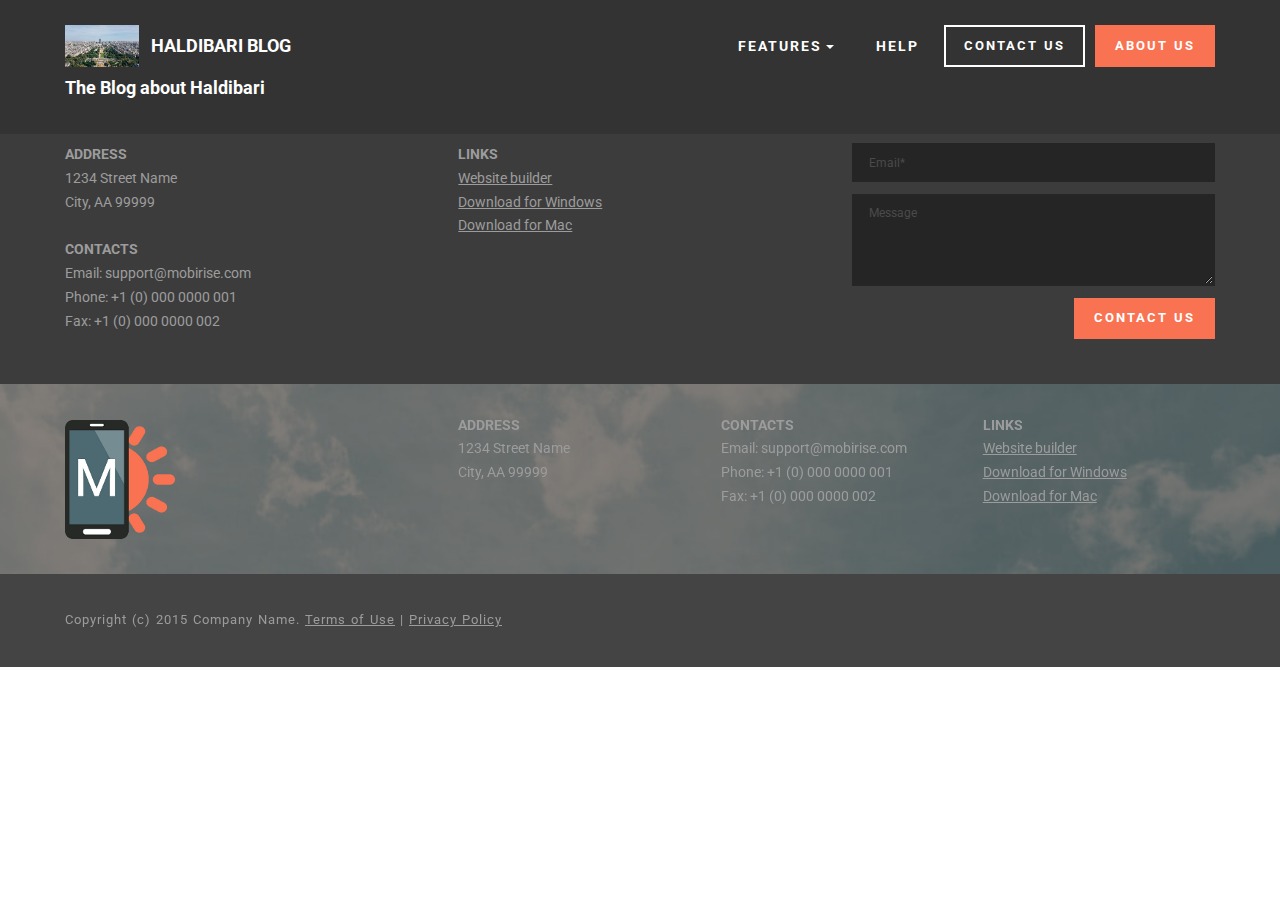
<file: social.html>
<!DOCTYPE html>
<html>
<head>
  <!-- Site made with Mobirise Website Builder v3.11.1, https://mobirise.com -->
  <meta charset="UTF-8">
  <meta http-equiv="X-UA-Compatible" content="IE=edge">
  <meta name="generator" content="Mobirise v3.11.1, mobirise.com">
  <meta name="viewport" content="width=device-width, initial-scale=1">
  <link rel="shortcut icon" href="assets/images/logo.png" type="image/x-icon">
  <meta name="description" content="Web Page Maker Description">
  <title>Connect with us in Social Network sites</title>
  <link rel="stylesheet" href="https://fonts.googleapis.com/css?family=Roboto:700,400&amp;subset=cyrillic,latin,greek,vietnamese">
  <link rel="stylesheet" href="assets/bootstrap/css/bootstrap.min.css">
  <link rel="stylesheet" href="assets/mobirise/css/style.css">
  <link rel="stylesheet" href="assets/dropdown-menu/style.css">
  <link rel="stylesheet" href="assets/mobirise/css/mbr-additional.css" type="text/css">
  
  
  
</head>
<body>
<section id="dropdown-menu-2btn-12">

    <nav class="navbar navbar-dropdown navbar-fixed-top">

        <div class="container">

            <div class="navbar-brand">
                <a href="http://haldibari.xyz" class="navbar-logo"><img src="assets/images/mbr-227x128.jpg" alt="Mobirise"></a>
                <a class="text-white" href="https://mobirise.com">HALDIBARI BLOG<br>The Blog about Haldibari<br></a>
            </div>

            <button class="navbar-toggler pull-xs-right hidden-md-up" type="button" data-toggle="collapse" data-target="#exCollapsingNavbar">
                <div class="hamburger-icon"></div>
            </button>

            <ul class="nav-dropdown collapse pull-xs-right navbar-toggleable-sm nav navbar-nav" id="exCollapsingNavbar"><li class="nav-item dropdown open"><a class="nav-link link dropdown-toggle" data-toggle="dropdown-submenu" href="https://mobirise.com/" aria-expanded="true">FEATURES</a><div class="dropdown-menu"><a class="dropdown-item" href="https://mobirise.com/">HISTORY</a><a class="dropdown-item" href="https://mobirise.com/">NEWS</a><div class="dropdown open"><a class="dropdown-item dropdown-toggle" data-toggle="dropdown-submenu" href="https://mobirise.com/" aria-expanded="true">Trendy blocks</a><div class="dropdown-menu dropdown-submenu"><a class="dropdown-item" href="https://mobirise.com/">Image/content slider</a><a class="dropdown-item" href="https://mobirise.com/">Contact forms</a><a class="dropdown-item" href="https://mobirise.com/">Image gallery</a><a class="dropdown-item" href="https://mobirise.com/">Mobile menu</a><a class="dropdown-item" href="https://mobirise.com/">Google maps</a><a class="dropdown-item" href="https://mobirise.com/">Social buttons</a><a class="dropdown-item" href="https://mobirise.com/">Google fonts</a><a class="dropdown-item" href="https://mobirise.com/">Video background</a></div></div><a class="dropdown-item" href="https://mobirise.com/">PEOPLE</a></div></li><li class="nav-item"><a class="nav-link link" href="https://mobirise.com/">HELP</a></li><li class="nav-item nav-btn"><a class="nav-link btn btn-default btn-default-outline" href="https://mobirise.com/">CONTACT US</a></li><li class="nav-item nav-btn"><a class="nav-link btn btn-danger" href="https://mobirise.com/">ABOUT US</a></li></ul>

        </div>

    </nav>

</section>

<section class="engine"><a rel="external" href="https://mobirise.com">Mobirise Web Site Creator</a></section><section class="mbr-section mbr-section--relative mbr-section--fixed-size mbr-after-navbar" id="contacts3-13" style="background-color: rgb(60, 60, 60);">
    
    <div class="mbr-section__container container">
        <div class="mbr-contacts mbr-contacts--wysiwyg row" style="padding-top: 45px; padding-bottom: 45px;">
            <div class="col-sm-8">
                <div class="row">
                    <div class="col-sm-6">
                        <p class="mbr-contacts__text"><strong>ADDRESS</strong><br>
1234 Street Name<br>
City, AA 99999<br><br>
<strong>CONTACTS</strong><br>
Email: support@mobirise.com<br>
Phone: +1 (0) 000 0000 001<br>
Fax: +1 (0) 000 0000 002</p>
                    </div>
                    <div class="col-sm-6"><p class="mbr-contacts__text"><strong>LINKS</strong></p><ul class="mbr-contacts__list"><li><a class="mbr-contacts__link text-gray" href="https://mobirise.com/">Website builder</a></li><li><a class="mbr-contacts__link text-gray" href="https://mobirise.com/mobirise-free-win.zip">Download for Windows</a></li><li><a class="mbr-contacts__link text-gray" href="https://mobirise.com/mobirise-free-mac.zip">Download for Mac</a></li></ul></div>
                </div>
            </div>
            <div class="mbr-contacts__column col-sm-4" data-form-type="formoid">
                <div data-form-alert="true">
                    <div class="hide" data-form-alert-success="true">Thanks for filling out form!</div>
                </div>
                <form action="https://mobirise.com/" method="post" data-form-title="MESSAGE">
                    <input type="hidden" value="BRc/Zs7Jau+CUxJ05HGzLuu1+lWD72ddwd4OouSSJQAa7WxK+8xgJwzZqZIxOUi80Twvh+prQNfkuqGyyAx1lY7DB3zSOi5Aa5d20FOzuSnGslh/eTPG0ZB+/7Pyd0gB" data-form-email="true">
                    
                    <div class="form-group">
                        <input type="email" class="form-control input-sm input-inverse" name="email" required="" placeholder="Email*" data-form-field="Email">
                    </div>
                    
                    <div class="form-group">
                        <textarea class="form-control input-sm input-inverse" name="message" rows="4" placeholder="Message" data-form-field="Message"></textarea>
                    </div>
                    <div class="mbr-buttons mbr-buttons--right btn-inverse"><button type="submit" class="mbr-buttons__btn btn btn-danger">CONTACT US</button></div>
                </form>
            </div>
        </div>
    </div>
</section>

<section class="mbr-section mbr-section--relative mbr-section--fixed-size mbr-parallax-background" id="contacts1-14" style="background-image: url(assets/images/bg3.jpg);">
    <div class="mbr-overlay" style="opacity: 0.6; background-color: rgb(60, 60, 60);"></div>
    <div class="mbr-section__container container">
        <div class="mbr-contacts mbr-contacts--wysiwyg row" style="padding-top: 30px; padding-bottom: 30px;">
            <div class="col-sm-4">
                <div><img src="assets/images/footer-logo.png" class="mbr-contacts__img mbr-contacts__img--left"></div>
            </div>
            <div class="col-sm-8">
                <div class="row">
                    <div class="col-sm-4">
                        <p class="mbr-contacts__text"><strong>ADDRESS</strong><br>
1234 Street Name<br>
City, AA 99999</p>
                    </div>
                    <div class="col-sm-4">
                        <p class="mbr-contacts__text"><strong>CONTACTS</strong><br>
Email: support@mobirise.com<br>
Phone: +1 (0) 000 0000 001<br>
Fax: +1 (0) 000 0000 002</p>
                    </div>
                    <div class="col-sm-4"><p class="mbr-contacts__text"><strong>LINKS</strong></p><ul class="mbr-contacts__list"><li><a class="mbr-contacts__link text-gray" href="https://mobirise.com/">Website builder</a></li><li><a class="mbr-contacts__link text-gray" href="https://mobirise.com/mobirise-free-win.zip">Download for Windows</a></li><li><a class="mbr-contacts__link text-gray" href="https://mobirise.com/mobirise-free-mac.zip">Download for Mac</a></li></ul></div>
                </div>
            </div>
        </div>
    </div>
</section>

<footer class="mbr-section mbr-section--relative mbr-section--fixed-size" id="footer1-15" style="background-color: rgb(68, 68, 68);">
    
    <div class="mbr-section__container container">
        <div class="mbr-footer mbr-footer--wysiwyg row" style="padding-top: 36.900000000000006px; padding-bottom: 36.900000000000006px;">
            <div class="col-sm-12">
                <p class="mbr-footer__copyright">Copyright (c) 2015 Company Name. <a class="mbr-footer__link text-gray" href="https://mobirise.com/">Terms of Use</a>  | <a class="mbr-footer__link text-gray" href="https://mobirise.com/">Privacy Policy</a></p>
            </div>
        </div>
    </div>
</footer>


  <script src="assets/web/assets/jquery/jquery.min.js"></script>
  <script src="assets/bootstrap/js/bootstrap.min.js"></script>
  <script src="assets/smooth-scroll/SmoothScroll.js"></script>
  <!--[if lte IE 9]>
    <script src="assets/jquery-placeholder/jquery.placeholder.min.js"></script>
  <![endif]-->
  <script src="assets/jarallax/jarallax.js"></script>
  <script src="assets/mobirise/js/script.js"></script>
  <script src="assets/dropdown-menu/script.js"></script>
  <script src="assets/formoid/formoid.min.js"></script>
  
  
</body>
</html>
</file>
<file: assets/dropdown-menu/style.css>
.navbar-dropdown .dropup,.navbar-dropdown .dropdown{position:relative}.navbar-dropdown .dropdown-toggle::after{display:inline-block;width:0;height:0;margin-right:.25rem;margin-left:.25rem;vertical-align:middle;content:"";border-top:0.3em solid;border-right:0.3em solid transparent;border-left:0.3em solid transparent}.navbar-dropdown .dropdown-toggle:focus{outline:0}.navbar-dropdown .dropup .dropdown-toggle::after{border-top:0;border-bottom:0.3em solid}.navbar-dropdown .dropdown-menu{position:absolute;top:100%;left:0;z-index:1000;display:none;float:left;min-width:160px;padding:5px 0;margin:2px 0 0;font-size:1rem;color:#373a3c;text-align:left;list-style:none;background-color:#fff;background-clip:padding-box;border:1px solid rgba(0,0,0,0.15);border-radius:0.25rem}.navbar-dropdown .dropdown-divider{height:1px;margin:0.5rem 0;overflow:hidden;background-color:#e5e5e5}.navbar-dropdown .dropdown-item{display:block;width:100%;padding:3px 20px;clear:both;font-weight:normal;line-height:1.5;color:#373a3c;text-align:inherit;white-space:nowrap;background:none;border:0}.navbar-dropdown .dropdown-item:focus,.navbar-dropdown .dropdown-item:hover{color:#2b2d2f;text-decoration:none;background-color:#f5f5f5}.navbar-dropdown .dropdown-item.active,.navbar-dropdown .dropdown-item.active:focus,.navbar-dropdown .dropdown-item.active:hover{color:#fff;text-decoration:none;background-color:#0275d8;outline:0}.navbar-dropdown .dropdown-item.disabled,.navbar-dropdown .dropdown-item.disabled:focus,.navbar-dropdown .dropdown-item.disabled:hover{color:#818a91}.navbar-dropdown .dropdown-item.disabled:focus,.navbar-dropdown .dropdown-item.disabled:hover{text-decoration:none;cursor:not-allowed;background-color:transparent;background-image:none;filter:"progid:DXImageTransform.Microsoft.gradient(enabled = false)"}.navbar-dropdown .open > .dropdown-menu{display:block}.navbar-dropdown .open > a{outline:0}.navbar-dropdown .dropdown-menu-right{right:0;left:auto}.navbar-dropdown .dropdown-menu-left{right:auto;left:0}.navbar-dropdown .dropdown-header{display:block;padding:3px 20px;font-size:0.875rem;line-height:1.5;color:#818a91;white-space:nowrap}.navbar-dropdown .dropdown-backdrop{position:fixed;top:0;right:0;bottom:0;left:0;z-index:990}.navbar-dropdown .pull-right > .dropdown-menu{right:0;left:auto}.navbar-dropdown .dropup .caret,.navbar-dropdown .navbar-fixed-bottom .dropdown .caret{content:"";border-top:0;border-bottom:0.3em solid}.navbar-dropdown .dropup .dropdown-menu,.navbar-dropdown .navbar-fixed-bottom .dropdown .dropdown-menu{top:auto;bottom:100%;margin-bottom:2px}.nav-link{display:inline-block}.nav-link:focus,.nav-link:hover{text-decoration:none}.navbar-nav .nav-item{float:left}.navbar-nav .nav-link{display:block;padding-top:.425rem;padding-bottom:.425rem}.navbar-nav .nav-link + .nav-link{margin-left:1rem}.navbar-nav .nav-item + .nav-item{margin-left:1rem}.navbar-toggler{padding:.5rem .75rem;font-size:1.25rem;line-height:1;background:none;border:1px solid transparent;border-radius:0.25rem}.navbar-toggler:focus,.navbar-toggler:hover{text-decoration:none}@media (min-width:544px){.navbar-toggleable-xs{display:block!important}}@media (min-width:768px){.navbar-toggleable-sm{display:block!important}}@media (min-width:992px){.navbar-toggleable-md{display:block!important}}.pull-xs-left{float:left!important}.pull-xs-right{float:right!important}.pull-xs-none{float:none!important}@media (min-width:544px){.pull-sm-left{float:left!important}.pull-sm-right{float:right!important}.pull-sm-none{float:none!important}}@media (min-width:768px){.pull-md-left{float:left!important}.pull-md-right{float:right!important}.pull-md-none{float:none!important}}@media (min-width:992px){.pull-lg-left{float:left!important}.pull-lg-right{float:right!important}.pull-lg-none{float:none!important}}@media (min-width:1200px){.pull-xl-left{float:left!important}.pull-xl-right{float:right!important}.pull-xl-none{float:none!important}}.hidden-xs-up{display:none!important}@media (max-width:543px){.hidden-xs-down{display:none!important}}@media (min-width:544px){.hidden-sm-up{display:none!important}}@media (max-width:767px){.hidden-sm-down{display:none!important}}@media (min-width:768px){.hidden-md-up{display:none!important}}@media (max-width:991px){.hidden-md-down{display:none!important}}@media (min-width:992px){.hidden-lg-up{display:none!important}}@media (max-width:1199px){.hidden-lg-down{display:none!important}}@media (min-width:1200px){.hidden-xl-up{display:none!important}}.hidden-xl-down{display:none!important}.navbar-dropdown-open{overflow:hidden!important}.navbar-dropdown-open .navbar-dropdown.opened{bottom:0;left:0;overflow-y:scroll;position:fixed;right:0;top:0;transition:none}.navbar-dropdown{left:0;padding-top:1.5rem;padding-bottom:1.5rem;position:absolute;right:0;top:0;transition:all 0.25s ease;z-index:1030}.navbar-dropdown .navbar-brand,.navbar-dropdown .navbar-toggler{position:relative;z-index:995}.navbar-dropdown.bg-color.transparent{background:none!important}.navbar-dropdown.navbar-fixed-top{position:fixed}.navbar-dropdown .navbar-brand{line-height:0;margin-right:1.5rem;padding:0}.navbar-dropdown .navbar-brand a{line-height:2.35rem;vertical-align:middle}.navbar-dropdown .navbar-brand a,.navbar-dropdown .navbar-brand a:hover{text-decoration:none}.navbar-dropdown .navbar-brand .navbar-logo,.navbar-dropdown .navbar-brand .navbar-logo a{line-height:0;vertical-align:baseline}.navbar-dropdown .navbar-logo{margin-right:0.5rem}.navbar-dropdown .navbar-logo img{display:inline;height:2.35rem}@media (max-width:543px){.navbar-dropdown .navbar-toggleable-xs{padding-top:0.425rem}.navbar-dropdown .navbar-toggleable-xs .btn{margin-bottom:0.425rem;margin-top:0.425rem}.navbar-dropdown .navbar-toggleable-xs .dropdown-menu{padding-bottom:0.425rem}.navbar-dropdown .navbar-toggleable-xs .dropdown-menu .dropdown-menu{padding-bottom:0}}@media (max-width:767px){.navbar-dropdown .navbar-toggleable-sm{padding-top:0.425rem}.navbar-dropdown .navbar-toggleable-sm .btn{margin-bottom:0.425rem;margin-top:0.425rem}.navbar-dropdown .navbar-toggleable-sm .dropdown-menu{padding-bottom:0.425rem}.navbar-dropdown .navbar-toggleable-sm .dropdown-menu .dropdown-menu{padding-bottom:0}}@media (max-width:991px){.navbar-dropdown .navbar-toggleable-md{padding-top:0.425rem}.navbar-dropdown .navbar-toggleable-md .btn{margin-bottom:0.425rem;margin-top:0.425rem}.navbar-dropdown .navbar-toggleable-md .dropdown-menu{padding-bottom:0.425rem}.navbar-dropdown .navbar-toggleable-md .dropdown-menu .dropdown-menu{padding-bottom:0}}@media (min-width:544px){.navbar-dropdown{border-radius:0}}.is-builder .navbar-dropdown .dropdown-toggle::after{vertical-align:baseline}.dropdown-menu.dropdown-submenu{left:100%;margin-left:-6px;margin-top:-6px;top:0}.dropdown-menu .dropdown-toggle[data-toggle="dropdown-submenu"]::after{border-bottom:0.3em solid transparent;border-left:0.3em solid;border-right:0;border-top:0.3em solid transparent;margin-left:0.3rem}.dropdown-menu .dropdown-toggle[data-toggle="dropdown-submenu"][aria-expanded="true"]{background-color:#f5f5f5}.dropdown-menu .dropdown-item:focus{outline:0}.nav-dropdown-sm{clear:left;float:none!important;position:relative;z-index:999}.nav-dropdown-sm .nav-item{float:none}.nav-dropdown-sm .nav-item + .nav-item{margin-left:0}.nav-dropdown-sm .nav-link,.nav-dropdown-sm .dropdown-item{position:relative}.nav-dropdown-sm .dropdown-toggle::after{position:absolute;right:0;top:50%;margin-top:-0.15em}.nav-dropdown-sm .dropdown-toggle[data-toggle="dropdown-submenu"]::after{margin-left:.25rem;border-top:0.3em solid;border-right:0.3em solid transparent;border-left:0.3em solid transparent;border-bottom:0}.nav-dropdown-sm .dropdown-toggle[data-toggle="dropdown-submenu"][aria-expanded="true"]::after{border-top:0;border-right:0.3em solid transparent;border-left:0.3em solid transparent;border-bottom:0.3em solid}.nav-dropdown-sm .dropdown-menu{margin:0;padding:0;position:relative;top:0;left:0;width:100%;border:0;float:none;border-radius:0;background:none;padding-left:20px}.nav-dropdown-sm .dropdown-item{padding-left:0}.nav-dropdown-sm .dropdown-item,.nav-dropdown-sm .dropdown-item:hover,.nav-dropdown-sm .dropdown-item:focus{background:none!important}.navbar-dropdown .nav > li > a::after{-webkit-transform:none!important;-ms-transform:none!important;-o-transform:none!important;transform:none!important;-webkit-transition:none!important;-o-transition:none!important;transition:none!important;display:none}.navbar-dropdown .navbar-nav{margin:0!important}.navbar-dropdown .nav-dropdown-sm{padding-top:11px!important}.dropdown-toggle::after{display:inline-block!important;width:0!important;border-top:5px solid;border-right:5px solid transparent;border-left:5px solid transparent;border-bottom:0!important;margin-left:4px!important}.dropdown-menu .dropdown-toggle[data-toggle="dropdown-submenu"]::after{border-bottom:5px solid transparent!important;border-left:5px solid!important;border-right:0!important;border-top:5px solid transparent!important;margin-left:6px!important}.nav-dropdown-sm .dropdown-toggle[data-toggle="dropdown-submenu"][aria-expanded="true"]::after{border-top:0!important;border-right:5px solid transparent!important;border-left:5px solid transparent!important;border-bottom:5px solid!important}.nav-dropdown-sm .dropdown-toggle[data-toggle="dropdown-submenu"]::after{margin-left:5px!important;border-top:5px solid!important;border-right:5px solid transparent!important;border-left:5px solid transparent!important;border-bottom:0!important}.navbar-dropdown .btn{-webkit-transition:all 0.2s ease-in-out 0s;-o-transition:all 0.2s ease-in-out 0s;transition:all 0.2s ease-in-out 0s;border-width:2px;font-size:13px;font-weight:bold;letter-spacing:2px;text-decoration:none;word-spacing:1px}.navbar-dropdown{padding-top:25px;padding-bottom:25px;margin-bottom:0;min-height:0;border:0}.navbar-dropdown .navbar-brand{line-height:0;margin-left:0!important;margin-right:24px;padding:0;height:auto;font-weight:bold}.navbar-dropdown .navbar-logo img{height:42px}.navbar-dropdown .navbar-brand a{line-height:42px}.navbar-dropdown .navbar-brand .navbar-logo{margin-right:8px}.navbar-dropdown .navbar-brand .navbar-logo,.navbar-dropdown .navbar-brand .navbar-logo a{line-height:0}.navbar-dropdown a{text-decoration:none}.navbar-dropdown .navbar-nav > li > a{padding-top:11px;padding-bottom:11px}.navbar-dropdown .navbar-nav > li > a.btn{padding:9px 18px}.navbar-dropdown .dropdown-menu{font-size:15px;border-radius:0;padding:8px 0;border:0}.navbar-dropdown .dropdown-submenu{margin-top:-8px}.navbar-dropdown .dropdown-item{padding:4px 20px}.navbar-dropdown .nav-dropdown-sm a{padding-left:0}@media (max-width:767px){.navbar-dropdown .navbar-toggleable-sm .btn{margin-bottom:11px;margin-top:11px}}.navbar-dropdown{padding-top:25px;padding-bottom:25px;margin-bottom:0;min-height:0}.navbar-dropdown.navbar-short{padding-top:15px;padding-bottom:15px}.navbar-dropdown .navbar-nav > li > .dropdown-menu{margin-left:-5px}.navbar-dropdown .nav-dropdown-sm > li > .dropdown-menu{margin-left:0}.navbar-dropdown .nav-dropdown-sm .dropdown-menu{padding:0;padding-left:20px;padding-bottom:11px}.navbar-dropdown .nav-dropdown-sm .dropdown-menu .dropdown-menu{padding-bottom:0}.navbar-dropdown{padding-left:20px;padding-right:20px}.navbar-dropdown .container{padding-left:0;padding-right:0}.navbar-dropdown .navbar-toggler{padding:8px 12px;font-size:20px;border-radius:4px}.navbar-dropdown .btn-default-outline{color:#fff;background-color:transparent;border-color:#fff}.navbar-dropdown .btn-default-outline:hover{color:#252525;background-color:#fff;border-color:#fff}.navbar-dropdown .btn-primary-outline{color:#4c6972;background-color:transparent;border-color:#4c6972}.navbar-dropdown .btn-primary-outline:hover{color:#fff;background-color:#4c6972;border-color:#4c6972}.navbar-dropdown .btn-info-outline{color:#27aae0;background-color:transparent;border-color:#27aae0}.navbar-dropdown .btn-info-outline:hover{color:#fff;background-color:#27aae0;border-color:#27aae0}.navbar-dropdown .btn-success-outline{color:#7ac673;background-color:transparent;border-color:#7ac673}.navbar-dropdown .btn-success-outline:hover{color:#fff;background-color:#7ac673;border-color:#7ac673}.navbar-dropdown .btn-warning-outline{color:#faaf40;background-color:transparent;border-color:#faaf40}.navbar-dropdown .btn-warning-outline:hover{color:#fff;background-color:#faaf40;border-color:#faaf40}.navbar-dropdown .btn-danger-outline{color:#f97352;background-color:transparent;border-color:#f97352}.navbar-dropdown .btn-danger-outline:hover{color:#fff;background-color:#f97352;border-color:#f97352}.navbar-dropdown .btn-link-outline{color:#252525;background-color:transparent;border-color:#252525}.navbar-dropdown .btn-link-outline:hover{color:#fff;background-color:#252525;border-color:#252525}.navbar-dropdown .link,.navbar-dropdown .link:hover{color:#252525}.navbar-dropdown .nav .link{letter-spacing:2px}
</file>
<file: assets/mobirise/css/mbr-additional.css>
#dropdown-menu-2btn-0 .hide-buttons [data-button] {
  display: none !important;
}
#dropdown-menu-2btn-0 .nav .link,
#dropdown-menu-2btn-0 .dropdown-item {
  font-size: 1em;
  color: #ffffff;
}
#dropdown-menu-2btn-0 .navbar,
#dropdown-menu-2btn-0 .dropdown-menu {
  background: #333333;
}
#dropdown-menu-2btn-0 .dropdown-menu .dropdown-toggle[aria-expanded="true"],
#dropdown-menu-2btn-0 .dropdown-menu a:hover,
#dropdown-menu-2btn-0 .dropdown-menu a:focus {
  background: #292929;
}
#dropdown-menu-2btn-0 .navbar-toggler {
  color: #ffffff;
}
#msg-box4-3 .mbr-header__text {
  color: #ffffff;
}
#msg-box4-3 .mbr-header__subtext {
  color: #ffffff;
}
#msg-box4-3 .mbr-article {
  color: #ffffff;
}
#content5-7 .mbr-header .mbr-header__text {
  text-align: center;
  color: #fff;
}
#content5-7 .mbr-header .mbr-header__subtext {
  text-align: center;
  color: #fff;
}
#content5-7 .mbr-article {
  color: #fff;
}
#msg-box1-c .mbr-header .mbr-header__text {
  color: #fff;
}
#msg-box1-c .mbr-article {
  color: #fff;
}
#msg-box2-d .mbr-header .mbr-header__text {
  color: #252525;
}
#msg-box2-d .mbr-article {
  color: #252525;
}
#dropdown-menu-2btn-1a .hide-buttons [data-button] {
  display: none !important;
}
#dropdown-menu-2btn-1a .nav .link,
#dropdown-menu-2btn-1a .dropdown-item {
  font-size: 1em;
  color: #ffffff;
}
#dropdown-menu-2btn-1a .navbar,
#dropdown-menu-2btn-1a .dropdown-menu {
  background: #333333;
}
#dropdown-menu-2btn-1a .dropdown-menu .dropdown-toggle[aria-expanded="true"],
#dropdown-menu-2btn-1a .dropdown-menu a:hover,
#dropdown-menu-2btn-1a .dropdown-menu a:focus {
  background: #292929;
}
#dropdown-menu-2btn-1a .navbar-toggler {
  color: #ffffff;
}
#dropdown-menu-2btn-16 .hide-buttons [data-button] {
  display: none !important;
}
#dropdown-menu-2btn-16 .nav .link,
#dropdown-menu-2btn-16 .dropdown-item {
  font-size: 1em;
  color: #ffffff;
}
#dropdown-menu-2btn-16 .navbar,
#dropdown-menu-2btn-16 .dropdown-menu {
  background: #333333;
}
#dropdown-menu-2btn-16 .dropdown-menu .dropdown-toggle[aria-expanded="true"],
#dropdown-menu-2btn-16 .dropdown-menu a:hover,
#dropdown-menu-2btn-16 .dropdown-menu a:focus {
  background: #292929;
}
#dropdown-menu-2btn-16 .navbar-toggler {
  color: #ffffff;
}
#dropdown-menu-2btn-12 .hide-buttons [data-button] {
  display: none !important;
}
#dropdown-menu-2btn-12 .nav .link,
#dropdown-menu-2btn-12 .dropdown-item {
  font-size: 1em;
  color: #ffffff;
}
#dropdown-menu-2btn-12 .navbar,
#dropdown-menu-2btn-12 .dropdown-menu {
  background: #333333;
}
#dropdown-menu-2btn-12 .dropdown-menu .dropdown-toggle[aria-expanded="true"],
#dropdown-menu-2btn-12 .dropdown-menu a:hover,
#dropdown-menu-2btn-12 .dropdown-menu a:focus {
  background: #292929;
}
#dropdown-menu-2btn-12 .navbar-toggler {
  color: #ffffff;
}
#dropdown-menu-2btn-y .hide-buttons [data-button] {
  display: none !important;
}
#dropdown-menu-2btn-y .nav .link,
#dropdown-menu-2btn-y .dropdown-item {
  font-size: 1em;
  color: #ffffff;
}
#dropdown-menu-2btn-y .navbar,
#dropdown-menu-2btn-y .dropdown-menu {
  background: #333333;
}
#dropdown-menu-2btn-y .dropdown-menu .dropdown-toggle[aria-expanded="true"],
#dropdown-menu-2btn-y .dropdown-menu a:hover,
#dropdown-menu-2btn-y .dropdown-menu a:focus {
  background: #292929;
}
#dropdown-menu-2btn-y .navbar-toggler {
  color: #ffffff;
}
#dropdown-menu-2btn-u .hide-buttons [data-button] {
  display: none !important;
}
#dropdown-menu-2btn-u .nav .link,
#dropdown-menu-2btn-u .dropdown-item {
  font-size: 1em;
  color: #ffffff;
}
#dropdown-menu-2btn-u .navbar,
#dropdown-menu-2btn-u .dropdown-menu {
  background: #333333;
}
#dropdown-menu-2btn-u .dropdown-menu .dropdown-toggle[aria-expanded="true"],
#dropdown-menu-2btn-u .dropdown-menu a:hover,
#dropdown-menu-2btn-u .dropdown-menu a:focus {
  background: #292929;
}
#dropdown-menu-2btn-u .navbar-toggler {
  color: #ffffff;
}
#dropdown-menu-2btn-q .hide-buttons [data-button] {
  display: none !important;
}
#dropdown-menu-2btn-q .nav .link,
#dropdown-menu-2btn-q .dropdown-item {
  font-size: 1em;
  color: #ffffff;
}
#dropdown-menu-2btn-q .navbar,
#dropdown-menu-2btn-q .dropdown-menu {
  background: #333333;
}
#dropdown-menu-2btn-q .dropdown-menu .dropdown-toggle[aria-expanded="true"],
#dropdown-menu-2btn-q .dropdown-menu a:hover,
#dropdown-menu-2btn-q .dropdown-menu a:focus {
  background: #292929;
}
#dropdown-menu-2btn-q .navbar-toggler {
  color: #ffffff;
}
</file>
<file: assets/mobirise/css/style.css>
.is-builder .animated {
  -webkit-animation-name: none !important;
  animation-name: none !important;
}
html {
  position: relative;
  min-height: 100%;
}
.mbr-embedded-video {
  position: relative;
}
.mbr-background-video,
.mbr-background-video-preview {
  bottom: 0;
  left: 0;
  overflow: hidden;
  position: absolute;
  right: 0;
  top: 0;
}
.mbr-parallax-background,
.mbr-background {
  background-attachment: fixed !important;
  background-position: 50% 0;
  background-repeat: no-repeat;
  background-size: cover !important;
}
.mbr-hidden-scrollbar .mbr-parallax-background {
  background-size: auto 130%;
}
.mobile .mbr-parallax-background {
  background-attachment: scroll !important;
}
.mbr-background {
  background-attachment: scroll !important;
}
.mbr-navbar {
  position: relative;
  width: 100%;
}
.mbr-navbar:before {
  content: "";
  display: block;
}
.mbr-navbar__brand-link:after,
.mbr-navbar__brand-img {
  max-height: 74px;
  height: 100%;
}
.mbr-navbar:before,
.mbr-navbar__container {
  height: 98px;
}
.mbr-navbar--ss .mbr-navbar__brand-link:after,
.mbr-navbar--ss .mbr-navbar__brand-img {
  height: 74px;
}
.mbr-navbar--ss:before,
.mbr-navbar--ss .mbr-navbar__container {
  height: 98px;
}
.mbr-navbar--xs .mbr-navbar__brand-link:after,
.mbr-navbar--xs .mbr-navbar__brand-img {
  height: 32px;
}
.mbr-navbar--xs:before,
.mbr-navbar--xs .mbr-navbar__container {
  height: 56px;
}
.mbr-navbar--s .mbr-navbar__brand-link:after,
.mbr-navbar--s .mbr-navbar__brand-img {
  height: 48px;
}
.mbr-navbar--s:before,
.mbr-navbar--s .mbr-navbar__container {
  height: 72px;
}
.mbr-navbar--m .mbr-navbar__brand-link:after,
.mbr-navbar--m .mbr-navbar__brand-img {
  height: 64px;
}
.mbr-navbar--m:before,
.mbr-navbar--m .mbr-navbar__container {
  height: 88px;
}
.mbr-navbar--l .mbr-navbar__brand-link:after,
.mbr-navbar--l .mbr-navbar__brand-img {
  height: 96px;
}
.mbr-navbar--l:before,
.mbr-navbar--l .mbr-navbar__container {
  height: 120px;
}
.mbr-navbar--xl .mbr-navbar__brand-link:after,
.mbr-navbar--xl .mbr-navbar__brand-img {
  height: 128px;
}
.mbr-navbar--xl:before,
.mbr-navbar--xl .mbr-navbar__container {
  height: 152px;
}
.mbr-navbar--short .mbr-navbar__brand-link:after,
.mbr-navbar--short .mbr-navbar__brand-img {
  height: 40px;
}
.mbr-navbar--short .mbr-brand__logo .mbr-iconfont{
  font-size: 40px;
}
.mbr-navbar--short:before,
.mbr-navbar--short .mbr-navbar__container {
  height: 64px;
}
.mbr-navbar--short .mbr-navbar__container {
  padding: 12px 0;
}
@media (max-width: 767px) {
  .mbr-navbar--short .mbr-navbar__brand-link:after,
  .mbr-navbar--short .mbr-navbar__brand-img {
    height: 31px;
  }
  .mbr-navbar--short:before,
  .mbr-navbar--short .mbr-navbar__container {
    height: 45px;
  }
  .mbr-navbar--short .mbr-navbar__container {
    padding: 7px 0;
  }
}
.mbr-navbar__brand-img {
  position: relative;
}
.mbr-navbar__brand-img,
.mbr-navbar__container,
.mbr-navbar__section {
  -webkit-transition: all 300ms ease-in-out 0s;
  -o-transition: all 300ms ease-in-out 0s;
  transition: all 300ms ease-in-out 0s;
}
.mbr-navbar__section {
  background: #2c2c2c;
  height: auto;
  position: absolute;
  top: 0;
  width: 100%;
  z-index: 1000;
}
.mbr-navbar__container {
  display: table;
  padding: 12px 0;
  width: 100%;
}
.mbr-navbar__menu-box {
  display: table;
  width: 100%;
}
.mbr-navbar__menu-box--inline-left,
.mbr-navbar__menu-box--inline-center,
.mbr-navbar__menu-box--inline-right {
  display: block;
  text-align: left;
}
.mbr-navbar__menu-box--inline-center {
  text-align: center;
}
.mbr-navbar__menu-box--inline-right {
  text-align: right;
}
.mbr-navbar__column {
  display: table-cell;
  vertical-align: middle;
}
.mbr-navbar__column--xxs {
  width: 1%;
}
.mbr-navbar__column--xs {
  width: 10%;
}
.mbr-navbar__column--s {
  width: 20%;
}
.mbr-navbar__column--m {
  width: 30%;
}
.mbr-navbar__column--l {
  width: 40%;
}
.mbr-navbar__column--xl {
  width: 50%;
}
.mbr-navbar__menu-box--inline-left .mbr-navbar__column,
.mbr-navbar__menu-box--inline-center .mbr-navbar__column,
.mbr-navbar__menu-box--inline-right .mbr-navbar__column {
  display: inline-block;
}
.mbr-navbar__items {
  float: left;
  padding-left: 0px;
  position: relative;
  left: -20px;
}
.mbr-navbar__items--right {
  float: right;
  left: 0;
}
.float-left {
  float: left;
}
.mbr-navbar__item {
  display: block;
  float: left;
  position: relative;
}
.mbr-navbar__hamburger {
  display: none;
  margin-top: -11px;
  position: absolute;
  right: 0;
  top: 50%;
  z-index: 10000;
}
.mbr-navbar--collapsed .mbr-navbar__container {
  position: relative;
}
.mbr-navbar--collapsed .mbr-navbar__column {
  display: block;
  width: 100%;
}
.mbr-navbar--collapsed .mbr-navbar__items--right {
  padding-top: 13px;
}
.mbr-navbar--collapsed .mbr-navbar__menu {
  background: rgba(0, 0, 0, 0.9);
  display: none;
  height: 100%;
  left: 0;
  position: fixed;
  top: 0;
  width: 100%;
  z-index: 9999;
}
.mbr-navbar--collapsed .mbr-navbar__menu-box {
  display: table-cell;
  vertical-align: middle;
}
.mbr-navbar--collapsed .mbr-navbar__items {
  float: none;
}
.mbr-navbar--collapsed .mbr-navbar__item {
  float: none;
}
.mbr-navbar--collapsed .mbr-navbar__hamburger {
  display: block;
}
.mbr-navbar--collapsed.mbr-navbar--open .mbr-navbar__menu {
  display: table;
}
.mbr-navbar--collapsed.mbr-navbar--open:not(.mbr-navbar--sticky) .mbr-navbar__section {
  background: none;
  position: fixed;
}
.mbr-navbar--collapsed.mbr-navbar--open .mbr-navbar__brand {
  visibility: hidden;
}
.mbr-navbar--collapsed.mbr-navbar--sticky.mbr-navbar--open .mbr-navbar__brand {
  visibility: visible;
}
.mbr-navbar--collapsed.mbr-navbar--open .mbr-navbar__brand-img,
.mbr-navbar--collapsed.mbr-navbar--open .mbr-navbar__container {
  -webkit-transition: none;
  -o-transition: none;
  transition: none;
}
.mbr-navbar--freeze.mbr-navbar--collapsed.mbr-navbar--open .mbr-navbar__hamburger,
.mbr-navbar--freeze.mbr-navbar--collapsed.mbr-navbar--open .mbr-navbar__hamburger:hover {
  color: #fff !important;
}
.mbr-navbar--sticky .mbr-navbar__section {
  position: fixed;
}
.mbr-navbar--absolute {
  position: absolute;
}
/* fix for popup menu conflict */
@media (max-width: 480px) {
  .mbr-navbar--absolute.mbr-navbar[id^=menu-] {
    position: absolute;
  }
}
.mbr-navbar--transparent .mbr-navbar__section {
  background: none;
}
.mbr-navbar--stuck .mbr-navbar__section,
.mbr-navbar--relative .mbr-navbar__section {
  background: #2c2c2c;
}
@media (max-width: 991px) {
  .mbr-navbar--auto-collapse .mbr-navbar__container {
    position: relative;
  }
  .mbr-navbar--auto-collapse .mbr-navbar__column {
    display: block;
    width: 100%;
  }
  .mbr-navbar__column {
    max-height: 100vh;
    overflow-x: hidden;
    overflow-y:auto;
  }
  .mbr-navbar__column::-webkit-scrollbar {
    display:none;
  }
  .mbr-navbar--auto-collapse .mbr-navbar__items--right {
    padding-top: 13px;
  }
  .mbr-navbar--auto-collapse .mbr-navbar__menu {
    background: rgba(0, 0, 0, 0.9);
    display: none;
    height: 100%;
    left: 0;
    position: fixed;
    top: 0;
    width: 100%;
    z-index: 9999;
  }
  .mbr-navbar--auto-collapse .mbr-navbar__menu-box {
    display: table-cell;
    vertical-align: middle;
  }
  .mbr-navbar--auto-collapse .mbr-navbar__items {
    float: none;
  }
  .mbr-navbar--auto-collapse .mbr-navbar__item {
    float: none;
  }
  .mbr-navbar--auto-collapse .mbr-navbar__hamburger {
    display: block;
  }
  .mbr-navbar--auto-collapse.mbr-navbar--open .mbr-navbar__menu {
    display: table;
  }
  .mbr-navbar--auto-collapse.mbr-navbar--open:not(.mbr-navbar--sticky) .mbr-navbar__section {
    background: none;
    position: fixed;
  }
  .mbr-navbar--auto-collapse.mbr-navbar--open .mbr-navbar__brand {
    visibility: hidden;
  }
  .mbr-navbar--auto-collapse.mbr-navbar--sticky.mbr-navbar--open .mbr-navbar__brand {
    visibility: visible;
  }
  .mbr-navbar--auto-collapse.mbr-navbar--open .mbr-navbar__brand-img,
  .mbr-navbar--auto-collapse.mbr-navbar--open .mbr-navbar__container {
    -webkit-transition: none;
    -o-transition: none;
    transition: none;
  }
}
.mbr-after-navbar:before {
  content: "";
  display: block;
  height: 98px;
}
.mbr-hamburger {
  cursor: pointer;
  height: 23px;
  width: 30px;
}
.mbr-hamburger:focus {
  outline: none;
}
.mbr-hamburger__line,
.mbr-hamburger__line:before,
.mbr-hamburger__line:after {
  content: "";
  position: absolute;
  display: block;
  height: 1px;
  cursor: pointer;
}
.mbr-hamburger__line,
.mbr-hamburger__line:before,
.mbr-hamburger__line:after {
  width: 30px;
  border-bottom: 5px solid;
  top: 9px;
}
.mbr-hamburger__line:before {
  top: -9px;
}
.mbr-hamburger__line:after {
  top: 9px;
}
.mbr-hamburger__line,
.mbr-hamburger__line:before,
.mbr-hamburger__line:after {
  -webkit-transition: all 300ms ease-in-out;
  transition: all 300ms ease-in-out;
}
.mbr-hamburger--open .mbr-hamburger__line {
  border-color: transparent;
}
.mbr-hamburger--open .mbr-hamburger__line:before,
.mbr-hamburger--open .mbr-hamburger__line:after {
  top: 0;
}
.mbr-hamburger--open .mbr-hamburger__line:before {
  -ms-transform: rotate(45deg);
  -webkit-transform: rotate(45deg);
  transform: rotate(45deg);
}
.mbr-hamburger--open .mbr-hamburger__line:after {
  top: 10px;
  -ms-transform: translatey(-10px) rotate(-45deg);
  -webkit-transform: translatey(-10px) rotate(-45deg);
  transform: translatey(-10px) rotate(-45deg);
}
@media (max-width: 767px) {
  .mbr-hamburger {
    height: 23px;
    width: 27px;
  }
  .mbr-hamburger__line,
  .mbr-hamburger__line:before,
  .mbr-hamburger__line:after {
    width: 27px;
    border-bottom: 4px solid;
    top: 9px;
  }
  .mbr-hamburger__line:before {
    top: -9px;
  }
  .mbr-hamburger__line:after {
    top: 9px;
  }
}

.navbar-dropdown .hamburger-icon {
  content: "";
  width: 16px;
  -webkit-box-shadow: 0 -6px 0 1px,0 0 0 1px,0 6px 0 1px;
  -moz-box-shadow: 0 -6px 0 1px,0 0 0 1px,0 6px 0 1px;
  box-shadow: 0 -6px 0 1px,0 0 0 1px,0 6px 0 1px;
}

.mbr-brand {
  display: block;
  float: left;
  position: relative;
}
.mbr-brand,
.mbr-brand:hover {
  text-decoration: none;
}
.mbr-brand__name {
  display: block;
  font-weight: bold;
  margin-top: 5px;
  text-align: center;
}
.mbr-brand__name,
.mbr-brand__name:hover {
  text-decoration: none;
}
.mbr-brand--inline {
  display: table;
}
.mbr-brand--inline:after {
  content: "";
  display: table-cell;
  width: 1px;
}
.mbr-brand--inline .mbr-brand__logo,
.mbr-brand--inline .mbr-brand__name {
  display: table-cell;
  vertical-align: middle;
}
.mbr-brand--inline .mbr-brand__logo {
  padding-right: 10px;
}
.mbr-brand--inline .mbr-brand__name {
  margin: 0;
  text-align: left;
}
.mbr-form {
  display: table;
  margin-top: -13px;
  position: relative;
  top: 14px;
  width: 100%;
}
.mbr-form__left,
.mbr-form__right {
  display: table-cell;
  vertical-align: top;
}
.mbr-form__left {
  padding-right: 3px;
}
.mbr-form__right {
  width: 1px;
}
@media (max-width: 530px) {
  .mbr-form {
    display: block;
    margin-top: -27px;
    position: relative;
    top: 26px;
  }
  .mbr-form__left,
  .mbr-form__right {
    display: block;
  }
  .mbr-form__left {
    margin-bottom: 12px;
    padding-right: 0;
  }
  .mbr-form__right {
    width: 100%;
  }
}
.mbr-section {
  padding: 0 20px;
}
.mbr-section--no-padding {
  padding: 0;
}
.mbr-section--relative {
  position: relative;
}
.mbr-section--fixed-size {
  overflow: hidden;
}
.mbr-section--full-height {
  height: 100vh;
}
.mbr-section--full-height.mbr-after-navbar:before {
  display: none;
}
.mbr-section--bg-adapted {
  background-attachment: scroll;
  background-position: 50% 0;
  background-repeat: no-repeat;
  background-size: cover;
}
.mbr-section--gray {
  background-color: #444444;
}
.mbr-section--light-gray {
  background-color: #f0f0f0;
}
.mbr-section--dark-gray {
  background-color: #3c3c3c;
}
.mbr-section__container {
  padding: 0;
  position: relative;
  z-index: 3;
}
.mbr-section__container--center {
  text-align: center;
}
.mbr-section__container--std-padding {
  padding: 93px 0;
}
.mbr-section__container--std-top-padding {
  padding-top: 93px;
}
.mbr-section__container--std-bot-padding {
  padding-bottom: 93px;
}
.mbr-section__container--sm-padding {
  padding: 41px 0;
}
.mbr-section__container--sm-top-padding {
  padding-top: 41px;
}
.mbr-section__container--sm-bot-padding {
  padding-bottom: 41px;
}
.mbr-section__container--isolated {
  padding-bottom: 93px;
  padding-top: 93px;
}
.mbr-section__container--first {
  padding-top: 93px;
  padding-bottom: 41px;
}
.mbr-section__container--middle {
  padding-bottom: 41px;
}
.mbr-section__container--last {
  padding-bottom: 93px;
}
.mbr-section__row {
  margin-left: -24px;
  margin-right: -24px;
}
.mbr-section__col {
  overflow: hidden;
  padding-left: 24px;
  padding-right: 24px;
}
.mbr-section__left {
  padding-right: 40px;
}
.mbr-section__right {
  padding-left: 15px;
}
.mbr-section__header {
  line-height: 1.5em;
  margin: -10px 0 0;
  text-align: center;
}
@media (min-width: 768px) {
  .mbr-section--short-paddings .mbr-section__container--std-padding {
    padding: 59px 0;
  }
  .mbr-section--short-paddings .mbr-section__container--std-top-padding {
    padding-top: 59px;
  }
  .mbr-section--short-paddings .mbr-section__container--std-bot-padding {
    padding-bottom: 59px;
  }
  .mbr-section--short-paddings .mbr-section__container--sm-padding {
    padding: 41px 0;
  }
  .mbr-section--short-paddings .mbr-section__container--sm-top-padding {
    padding-top: 41px;
  }
  .mbr-section--short-paddings .mbr-section__container--sm-bot-padding {
    padding-bottom: 41px;
  }
  .mbr-section--short-paddings .mbr-section__container--isolated {
    padding-bottom: 59px;
    padding-top: 59px;
  }
  .mbr-section--short-paddings .mbr-section__container--first {
    padding-top: 59px;
    padding-bottom: 41px;
  }
  .mbr-section--short-paddings .mbr-section__container--middle {
    padding-bottom: 41px;
  }
  .mbr-section--short-paddings .mbr-section__container--last {
    padding-bottom: 59px;
  }
}
@media (max-width: 767px) {
  .mbr-section__left {
    padding-right: 15px;
  }
  .mbr-section__right {
    padding-left: 15px;
    padding-top: 51px;
  }
}
.mbr-arrow {
  bottom: 71px;
  left: 0;
  line-height: 1px;
  padding: 0 20px;
  position: absolute;
  width: 100%;
  z-index: 3;
}
.mbr-arrow__link {
  display: inline-block;
  font-size: 26px;
}
.mbr-arrow__link,
.mbr-arrow__link:hover,
.mbr-arrow__link:focus {
  color: #fff;
}
.mbr-arrow--floating .mbr-arrow__link {
  -webkit-animation: floating-arrow 1.6s infinite ease-in-out 0s;
  -o-animation: floating-arrow 1.6s infinite ease-in-out 0s;
  animation: floating-arrow 1.6s infinite ease-in-out 0s;
}
@-webkit-keyframes floating-arrow {
  from {
    -webkit-transform: translateY(0);
    transform: translateY(0);
  }
  65% {
    -webkit-transform: translateY(11px);
    transform: translateY(11px);
  }
  to {
    -webkit-transform: translateY(0);
    transform: translateY(0);
  }
}
@-o-keyframes floating-arrow {
  from {
    -webkit-transform: translateY(0);
    transform: translateY(0);
  }
  65% {
    -webkit-transform: translateY(11px);
    transform: translateY(11px);
  }
  to {
    -webkit-transform: translateY(0);
    transform: translateY(0);
  }
}
@keyframes floating-arrow {
  from {
    -webkit-transform: translateY(0);
    transform: translateY(0);
  }
  65% {
    -webkit-transform: translateY(11px);
    transform: translateY(11px);
  }
  to {
    -webkit-transform: translateY(0);
    transform: translateY(0);
  }
}
.mbr-arrow--dark .mbr-arrow__link,
.mbr-arrow--dark .mbr-arrow__link:hover,
.mbr-arrow--dark .mbr-arrow__link:focus {
  color: #252525;
}
@media (max-width: 767px) {
  .mbr-arrow {
    bottom: 41px;
  }
}
@media (max-width: 320px) {
  .mbr-arrow {
    bottom: 21px;
    text-align: center;
  }
}
@media all and (device-width: 320px) and (device-height: 568px) and (orientation: portrait) {
  .mbr-arrow {
    bottom: 31px;
  }
}
.mbr-box {
  display: table;
  width: 100%;
}
.mbr-box--fixed {
  table-layout: fixed;
}
.mbr-box--stretched {
  height: 100%;
}
.mbr-box__magnet {
  display: table-cell;
  float: none;
  height: 100%;
  margin-bottom: 0;
  margin-top: 0;
  text-align: center;
  vertical-align: middle;
}
.mbr-box__magnet--sm-padding {
  padding: 41px 0;
}
.mbr-box__magnet--top-left,
.mbr-box__magnet--top-center,
.mbr-box__magnet--top-right {
  vertical-align: top;
}
.mbr-box__magnet--bottom-left,
.mbr-box__magnet--bottom-center,
.mbr-box__magnet--bottom-right {
  vertical-align: bottom;
}
.mbr-box__magnet--top-left,
.mbr-box__magnet--center-left,
.mbr-box__magnet--bottom-left {
  text-align: left;
}
.mbr-box__magnet--top-right,
.mbr-box__magnet--center-right,
.mbr-box__magnet--bottom-right {
  text-align: right;
}
.mbr-box__container {
  height: 50%;
}
@media (max-width: 767px) {
  .mbr-box__container {
    height: 100%;
  }
  .mbr-box--adapted {
    display: block;
  }
  .mbr-box--adapted > .mbr-box__magnet {
    display: block;
    height: auto;
  }
}
.mbr-overlay {
  background: #222;
  bottom: 0;
  left: 0;
  position: absolute;
  right: 0;
  top: 0;
  z-index: 2;
}
.mbr-google-map__marker {
  color: #252525;
  display: none;
  margin: 0;
}
.mbr-google-map--loaded .mbr-google-map__marker {
  display: block;
}
.mbr-hero {
  color: #fff;
  position: relative;
}
.mbr-hero__text {
  font-size: 46px;
  font-weight: bold;
  left: -2px;
  letter-spacing: 2px;
  line-height: 50px;
  margin: -18px 0 1px 0;
  padding-bottom: 41px;
  position: relative;
  top: 8px;
}
.mbr-hero__subtext {
  font-size: 21px;
  line-height: 29px;
  margin: -32px 0 3px 0;
  padding: 0 0 41px 0;
  position: relative;
  top: 6px;
}
.mbr-figure {
  display: inline-block;
  /*line-height: 1px;*/
  margin: 0;
  max-width: 100%;
  overflow: hidden;
  position: relative;
}
.mbr-figure--no-bg {
  background: none;
}
.mbr-figure--full-width {
  display: block;
  width: 100%;
}
.mbr-figure.mbr-after-navbar:before {
  display: none;
}
.mbr-figure--full-width iframe,
.mbr-figure--full-width .mbr-figure__img,
.mbr-figure--full-width .mbr-figure__map {
  width: 100%;
}
.mbr-figure iframe,
.mbr-figure__img,
.mbr-figure__map {
  max-width: 100%;
}
@-webkit-keyframes mapCircleLoading {
  from {
    -webkit-transform: rotate(0deg);
  }
  to {
    -webkit-transform: rotate(359deg);
  }
}
@keyframes mapCircleLoading {
  from {
    transform: rotate(0deg);
  }
  to {
    transform: rotate(359deg);
  }
}
.mbr-figure__map {
  height: 400px;
  position: relative;
}
.mbr-figure__map--short {
  height: 300px;
}
.mbr-figure__map iframe {
  height: 100%;
  width: 100%;
}
.mbr-figure__map [data-state-details] {
  color: #6b6763;
  font-family: "Roboto", Helvetica, Arial, sans-serif;
  height: 1.5em;
  margin-top: -0.75em;
  padding-left: 20px;
  padding-right: 20px;
  position: absolute;
  text-align: center;
  top: 50%;
  width: 100%;
}
.mbr-figure__map[data-state] {
  background: #e9e5dc;
}
.mbr-figure__map[data-state="loading"] [data-state-details] {
  display: none;
}
.mbr-figure__map[data-state="loading"]::after {
  content: "";
  -webkit-animation: mapCircleLoading .6s infinite linear;
  animation: mapCircleLoading .6s infinite linear;
  border-radius: 50%;
  border: 6px rgba(255, 255, 255, 0.35) solid;
  border-top-color: #fff;
  height: 40px;
  left: 50%;
  margin-left: -20px;
  margin-top: -20px;
  position: absolute;
  top: 50%;
  width: 40px;
}
.mbr-figure__caption {
  background: rgba(0, 0, 0, 0.5);
  bottom: 0;
  color: #fff;
  display: block;
  font-size: 17px;
  left: 0;
  line-height: 1.3em;
  min-height: 53px;
  padding: 17px 20px;
  position: absolute;
  text-align: left;
  width: 100%;
}
.mbr-figure__caption--no-padding {
  padding: 17px 0;
}
.mbr-figure--wysiwyg .mbr-figure__caption a,
.mbr-figure--wysiwyg .mbr-figure__caption a:hover {
  color: inherit;
  text-decoration: underline;
}
.mbr-figure--caption-inside-top .mbr-figure__caption {
  bottom: auto;
  top: 0;
}
.mbr-figure--caption-outside-top .mbr-figure__caption,
.mbr-figure--caption-outside-bottom .mbr-figure__caption {
  background: none;
  position: relative;
}
.mbr-figure--no-bg.mbr-figure--caption-outside-top .mbr-figure__caption,
.mbr-figure--no-bg.mbr-figure--caption-outside-bottom .mbr-figure__caption {
  color: #252525;
}
.mbr-figure--no-bg.mbr-figure--caption-outside-top .mbr-figure__caption {
  margin-top: -3px;
  padding-top: 0;
}
.mbr-figure--no-bg.mbr-figure--caption-outside-bottom .mbr-figure__caption {
  margin-top: -2px;
  padding-bottom: 0;
  top: 2px;
}
.mbr-figure__caption--std-grid {
  background: none;
  z-index: 2;
  overflow: hidden;
}
@media (min-width: 768px) {
  .mbr-figure__caption--std-grid {
    width: 715px;
    left: 50%;
    margin-left: -357.5px;
    padding: 17px 0;
  }
}
@media (min-width: 992px) {
  .mbr-figure__caption--std-grid {
    width: 935px;
    margin-left: -467.5px;
  }
}
@media (min-width: 1200px) {
  .mbr-figure__caption--std-grid {
    width: 1150px;
    margin-left: -575px;
  }
}
.mbr-figure__caption--std-grid:before {
  bottom: 0;
  content: "";
  position: absolute;
  top: 0;
  width: 200%;
  z-index: -1;
  margin-left: -50%;
}
.mbr-figure--caption-inside-top .mbr-figure__caption--std-grid:before,
.mbr-figure--caption-inside-bottom .mbr-figure__caption--std-grid:before {
  background: rgba(0, 0, 0, 0.6);
}
.mbr-figure__caption-small {
  color: #ccc;
  display: block;
  font-size: 14px;
  line-height: 1.3em;
}
.mbr-figure--no-bg.mbr-figure--caption-outside-top .mbr-figure__caption-small,
.mbr-figure--no-bg.mbr-figure--caption-outside-bottom .mbr-figure__caption-small {
  color: #777;
}
@media (max-width: 767px) {
  .mbr-figure--adapted {
    display: block;
    width: 100%;
  }
  .mbr-figure--adapted iframe,
  .mbr-figure--adapted .mbr-figure__img,
  .mbr-figure--adapted .mbr-figure__map {
    width: 100%;
  }
  .mbr-figure--caption-inside-top .mbr-figure__caption,
  .mbr-figure--caption-inside-bottom .mbr-figure__caption {
    background: none;
    position: relative;
  }
  .mbr-figure--caption-inside-top .mbr-figure__caption--std-grid:before,
  .mbr-figure--caption-inside-bottom .mbr-figure__caption--std-grid:before {
    display: none;
  }
}
.mbr-reviews {
  list-style: none;
  margin: 0 -15px;
  padding: 3px 0 0 0;
}
.mbr-reviews__item {
  position: relative;
  margin-top: 39px;
}
.mbr-reviews__text {
  background: #fafafa;
  border-radius: 3px;
  border: 1px solid #ededed;
  color: #777;
  font-size: 16px;
  line-height: 26px;
  padding: 20px;
  position: relative;
}
.mbr-reviews__text:before {
  -webkit-transform: rotate(45deg);
  -ms-transform: rotate(45deg);
  -o-transform: rotate(45deg);
  transform: rotate(45deg);
  width: 14px;
  height: 14px;
  background-color: #fafafa;
  border-color: #ededed;
  border-style: none solid solid none;
  border-width: 0 1px 1px 0;
  bottom: -8px;
  content: "";
  display: block;
  left: 50px;
  position: absolute;
}
.mbr-reviews__p {
  margin: 0;
}
.mbr-reviews__author {
  margin-top: 30px;
  padding-left: 102px;
  position: relative;
}
.mbr-reviews__author--short {
  margin-top: 27px;
  padding-left: 32px;
}
.mbr-reviews__author-img {
  width: 50px;
  height: 50px;
  border-radius: 50%;
  left: 33px;
  position: absolute;
  top: 0;
}
.mbr-reviews__author-name {
  color: #777;
  font-size: 14px;
  font-weight: bold;
  position: relative;
  top: -3px;
}
.mbr-reviews__author-bio {
  color: #999;
  font-size: 12px;
}
@media (max-width: 767px) {
  .mbr-reviews__author {
    padding-bottom: 32px;
  }
  .mbr-reviews__author--short {
    padding-bottom: 1px;
  }
}
@media (min-width: 768px) and (max-width: 991px) {
  .mbr-reviews__item:nth-of-type(2n+1) {
    clear: left;
  }
}
@media (min-width: 992px) {
  .mbr-reviews__item:nth-of-type(3n+1) {
    clear: left;
  }
}
@media (max-width: 991px) {
  .mbr-header--reduce .mbr-header__text {
    padding-top: 1em;
    margin-top: -1em;
  }
}
.mbr-header {
  margin-top: -20px;
  padding: 0;
  position: relative;
  text-align: left;
  top: 10px;
}
.mbr-header--std-padding {
  padding-bottom: 41px;
}
.mbr-header--center {
  text-align: center;
}
.mbr-header__text {
  display: block;
  font-size: 25px;
  font-weight: bold;
  letter-spacing: 6px;
  line-height: 1.5em;
  margin: 0;
}
.mbr-header__subtext {
  color: #777;
  font-size: 14px;
  font-style: italic;
  letter-spacing: 1px;
  margin: 8px 0 7px 0;
}
.mbr-header--inline {
  margin-top: 0;
  padding: 41px 0 28px 0;
  top: 0;
}
.mbr-header--inline .mbr-header__text {
  letter-spacing: 4px;
  line-height: 1em;
  margin: 15px 0 0 0;
}
@media (max-width: 767px) {
  .mbr-header--inline {
    padding: 47px 0 38px 0;
  }
  .mbr-header--inline .mbr-header__text {
    display: block;
    margin: 0 0 38px 0;
  }
  .mbr-header--auto-align .mbr-header__text,
  .mbr-header--auto-align .mbr-header__subtext {
    left: 0;
    text-align: center !important;
  }
}
@media (min-width: 768px) {
  .mbr-header--reduce {
    margin-top: -5px;
    top: 2px;
  }
  .mbr-header--reduce .mbr-header__text {
    font-size: 16px;
    letter-spacing: 1px;
    line-height: 1.1em;
    padding-top: 0.4em;
    margin-top: -0.4em;
  }
}
.mbr-social-icons__icon {
  -webkit-transition: all 0.2s ease-in-out 0s;
  -o-transition: all 0.2s ease-in-out 0s;
  transition: all 0.2s ease-in-out 0s;
  color: #fff;
  cursor: pointer;
  display: inline-block;
  font-size: 29px;
  height: 56px;
  line-height: 61px;
  margin: 0 10px 13px 0;
  position: relative;
  text-align: center;
  width: 56px;
}
.mbr-social-icons__icon:hover {
  color: #fff;
}
.mbr-social-icons--style-1 .mbr-social-icons__icon:hover {
  background: #252525 !important;
}
.mbr-contacts {
  color: #9c9c9c;
  font-size: 14px;
  line-height: 1.7em;
  padding: 45px 0 46px;
}
.mbr-contacts__img {
  max-width: 100%;
  margin: 6px 0 5px 40px;
}
.mbr-contacts__img--left {
  margin-left: 0;
}
.mbr-contacts__text {
  margin: 0;
}
.mbr-contacts__header {
  color: #fff;
  font-size: 14px;
  letter-spacing: 1px;
  margin-bottom: 20px;
  margin-top: 3px;
}
.mbr-contacts__list {
  list-style: none;
  margin: 0;
  padding: 0;
}
@media (max-width: 767px) {
  .mbr-contacts__img {
    margin-bottom: 10px;
  }
  .mbr-contacts__header {
    margin-top: 20px;
    margin-bottom: 10px;
  }
  .mbr-contacts__column {
    margin-top: 37px;
  }
}
.mbr-footer {
  color: #9c9c9c;
  font-size: 13px;
  letter-spacing: 1px;
  line-height: 1.5em;
  padding: 37px 0 39px;
  word-spacing: 1px;
}
.mbr-footer__copyright {
  margin: 0;
}
.mbr-buttons {
  margin: -26px 0 13px 0;
  position: relative;
  text-align: left;
  top: 26px;
}
.mbr-buttons__btn,
.mbr-buttons__link {
  margin: 0 10px 13px 0;
}
.mbr-buttons__btn,
.mbr-buttons__link,
.mbr-buttons__btn:hover,
.mbr-buttons__link:hover {
  text-decoration: none;
}
.mbr-buttons--top {
  top: 44px;
  margin-top: -62px;
}
.mbr-buttons--no-offset {
  margin-top: 0;
  top: 0;
}
.mbr-buttons--only-links {
  left: -20px;
}
.mbr-buttons--center {
  left: 5px;
  text-align: center;
}
.mbr-buttons--center.mbr-buttons--only-links {
  left: 0;
}
.mbr-buttons--right {
  text-align: right;
}
.mbr-buttons--right .mbr-buttons__btn,
.mbr-buttons--right .mbr-buttons__link {
  margin: 0 0 13px 10px;
}
.mbr-buttons--right.mbr-buttons--only-links {
  left: 20px;
}
.mbr-buttons--activated {
  left: 5px;
  text-align: center;
}
.mbr-buttons--activated .mbr-buttons__btn,
.mbr-buttons--activated .mbr-buttons__link {
  margin-left: 0;
  margin-right: 0;
}
.mbr-buttons--activated .mbr-buttons__link {
  font-size: 25px;
  padding: 10px 30px 2px;
}
.mbr-buttons--activated .mbr-buttons__btn {
  font-size: 15px;
  margin-top: 9px;
  padding: 15px 30px;
}
.mbr-buttons--freeze.mbr-buttons--activated .mbr-buttons__link {
  font-size: 25px !important;
}
.mbr-buttons--freeze.mbr-buttons--activated .mbr-buttons__link,
.mbr-buttons--freeze.mbr-buttons--activated .mbr-buttons__link:hover {
  color: #fff !important;
}
.mbr-buttons--freeze.mbr-buttons--activated .mbr-buttons__btn {
  font-size: 15px !important;
}
@media (max-width: 991px) {
  .mbr-buttons {
    top: 0;
  }
  form:not(.mbr-form) .mbr-buttons {
    top: 26px;
  }
  .mbr-buttons:first-child {
    margin-top: 0;
  }
  .mbr-buttons--active {
    left: 5px;
    text-align: center;
  }
  .mbr-buttons--active .mbr-buttons__btn,
  .mbr-buttons--active .mbr-buttons__link {
    margin-left: 0;
    margin-right: 0;
  }
  .mbr-buttons--right.mbr-buttons--only-links {
    left: 0;
  }
  .mbr-buttons--active .mbr-buttons__link {
    font-size: 25px;
    padding: 10px 30px 2px;
  }
  .mbr-buttons--active .mbr-buttons__btn {
    font-size: 15px;
    margin-top: 9px;
    padding: 15px 30px;
  }
  .mbr-buttons--freeze.mbr-buttons--active .mbr-buttons__link {
    font-size: 25px !important;
  }
  .mbr-buttons--freeze.mbr-buttons--active .mbr-buttons__link,
  .mbr-buttons--freeze.mbr-buttons--active .mbr-buttons__link:hover {
    color: #fff !important;
  }
  .mbr-buttons--freeze.mbr-buttons--active .mbr-buttons__btn {
    font-size: 15px !important;
  }
}
@media (max-width: 767px) {
  .mbr-buttons--auto-align {
    left: 5px;
    margin-top: -26px;
    text-align: center;
    top: 26px;
  }
  .mbr-buttons--auto-align.mbr-buttons--only-links {
    left: 0;
  }
}
@media (max-width: 530px) {
  .mbr-buttons {
    left: 0;
  }
  .mbr-buttons__btn,
  .mbr-buttons__link,
  .mbr-buttons--right .mbr-buttons__btn,
  .mbr-buttons--right .mbr-buttons__link {
    display: inline-block;
    margin: 0 0 13px 0;
    text-align: center;
    width: 100%;
  }
  .mbr-buttons--activated .mbr-buttons__btn,
  .mbr-buttons--activated .mbr-buttons__link,
  .mbr-buttons--active .mbr-buttons__btn,
  .mbr-buttons--active .mbr-buttons__link {
    width: auto;
  }
  .mbr-buttons--activated .mbr-buttons__btn,
  .mbr-buttons--active .mbr-buttons__btn {
    margin-top: 9px;
  }
}
.mbr-article {
  color: #777;
  font-size: 17px;
  line-height: 27px;
  text-align: left;
  position: relative;
  margin-top: -21px;
  top: 14px;
}
.mbr-article--wysiwyg h1,
.mbr-article--wysiwyg h2,
.mbr-article--wysiwyg h3,
.mbr-article--wysiwyg h4,
.mbr-article--wysiwyg h5,
.mbr-article--wysiwyg h6 {
  color: #252525;
  display: block;
  font-weight: bold;
  line-height: 1.3em;
  text-align: left;
}
.mbr-article--wysiwyg h1 {
  font-size: 27px;
  letter-spacing: 3px;
}
.mbr-article--wysiwyg h2 {
  font-size: 23px;
  letter-spacing: 2px;
}
.mbr-article--wysiwyg h3 {
  font-size: 19px;
  letter-spacing: 1px;
}
.mbr-article--wysiwyg h4 {
  font-size: 14px;
}
.mbr-article--wysiwyg h5 {
  font-size: 11px;
}
.mbr-article--wysiwyg h6 {
  font-size: 10px;
}
.mbr-article--wysiwyg p,
.mbr-article--wysiwyg ul,
.mbr-article--wysiwyg ol,
.mbr-article--wysiwyg blockquote {
  margin: 0 0 10px 0;
}
.mbr-article--wysiwyg blockquote {
  font-size: 17px;
  border-color: #f97352;
}
@media (max-width: 767px) {
  .mbr-article--auto-align.mbr-article--wysiwyg p,
  .mbr-article--auto-align {
    text-align: left !important;
  }
}
.social-likes__counter {
  -webkit-transition: all 0.2s ease-in-out 0s;
  -o-transition: all 0.2s ease-in-out 0s;
  transition: all 0.2s ease-in-out 0s;
  background: #3c3c3c;
  border-radius: 23px;
  font-size: 12px;
  height: 23px;
  line-height: 24px;
  min-width: 23px;
  padding: 0 5px;
  position: absolute;
  right: -7px;
  text-align: center;
  top: -7px;
}
.social-likes__counter_empty {
  display: none;
}
.social-likes_style-1 .social-likes__icon:hover {
  background: #252525 !important;
}
.social-likes_style-1 .social-likes__icon:hover .social-likes__counter {
  background: #f97352;
}
.social-likes_style-2 .social-likes__icon {
  background: #252525;
}
.social-likes_style-2 .social-likes__counter {
  background: #f97352;
}
.social-likes_style-2 .social-likes__icon:hover .social-likes__counter {
  background: #3c3c3c;
}
.mbr-plan {
  padding-bottom: 41px;
  padding-left: 1px;
  padding-right: 0;
  position: relative;
}
.mbr-plan--first,
.mbr-plan:first-child {
  padding-left: 0;
}
.mbr-plan--last,
.mbr-plan:last-child {
  padding-bottom: 93px;
}
.mbr-plan__box {
  background: #fff;
}
.mbr-plan__header {
  background: #444;
  overflow: hidden;
  padding: 20px 15px;
  color: #fff;
}
.mbr-plan__number {
  border-bottom: 1px dotted #ddd;
  color: #333;
  font-size: 80px;
  line-height: 0;
  margin: 0px 10px;
  padding: 41px 0;
  text-align: center;
  margin-bottom: 41px;
}
.mbr-plan__details {
  padding-bottom: 41px;
}
.mbr-plan__details ul,
.mbr-plan__list {
  list-style: none;
  margin: 0;
  padding: 0;
}
.mbr-plan__details ul {
  text-align: center;
}
.mbr-plan__details li,
.mbr-plan__item {
  line-height: 40px;
  padding: 0 15px;
}
.mbr-plan__item {
  text-align: center;
}
.mbr-plan__buttons {
  overflow: hidden;
  padding: 0 15px 41px;
}
.mbr-plan--favorite {
  margin-right: -1px;
  margin-top: -30px;
  padding-left: 0;
  top: 15px;
  z-index: 5;
}
.mbr-plan--favorite .mbr-plan__number:before {
  content: "";
  display: block;
  height: 15px;
}
.mbr-plan--favorite .mbr-plan__box {
  padding-bottom: 15px;
  box-shadow: 0px 0px 20px 5px rgba(0, 0, 0, 0.1);
}
.mbr-plan--primary .mbr-plan__header {
  background: #4c6972;
}
.mbr-plan--success .mbr-plan__header {
  background: #7ac673;
}
.mbr-plan--info .mbr-plan__header {
  background: #27aae0;
}
.mbr-plan--warning .mbr-plan__header {
  background: #faaf40;
}
.mbr-plan--danger .mbr-plan__header {
  background: #f97352;
}
@media (max-width: 767px) {
  .mbr-plan,
  .mbr-plan--first,
  .mbr-plan:first-child {
    padding-left: 15px;
    padding-right: 15px;
  }
  .mbr-plan__number {
    font-size: 79px;
  }
  .mbr-plan__details {
    font-size: 17px;
  }
  .mbr-plan--favorite {
    margin: 0;
    top: 0;
  }
}
.mbr-number {
  display: inline-block;
  margin-top: -0.12em;
}
.mbr-number__num {
  display: inline-table;
  height: 1em;
}
.mbr-number__group {
  display: table-cell;
  font-weight: bold;
  position: relative;
  vertical-align: middle;
}
.mbr-number__left {
  display: none;
  font-size: 0.34em;
  line-height: 0;
  padding: 0px 5px;
  vertical-align: super;
}
.mbr-number__right {
  display: none;
  font-size: 0.25em;
  padding: 0px 5px;
  vertical-align: middle;
  white-space: nowrap;
}
.mbr-number__caption {
  display: block;
  font-size: 0.19em;
  line-height: 1em;
  opacity: 0.5;
  padding-top: 0.5em;
  text-align: center;
}
.mbr-number--price .mbr-number__value {
  padding-right: 0.28em;
}
.mbr-number--price .mbr-number__left {
  display: inline;
}
.mbr-number--short-price .mbr-number__left,
.mbr-number--short-price .mbr-number__right {
  display: inline;
}
.mbr-number--short-price .mbr-number__caption {
  display: none;
}
.mbr-number--inverse-price .mbr-number__group {
  top: 0.1em;
}
.mbr-number--inverse-price .mbr-number__left {
  display: none;
}
.mbr-number--inverse-price .mbr-number__value {
  padding-left: 0.28em;
}
.mbr-number--inverse-price .mbr-number__right {
  display: inline;
}


/* iconfont default styling */
/* for buttons */
.mbr-iconfont.mbr-iconfont-btn,
.mbr-buttons__btn .mbr-iconfont{ /* depricated, used only for compatibility */
  padding-right: 0.3em;
  font-size: 2em;
  line-height: 0.4em;
  vertical-align: text-bottom;
  position: relative;
  top: -0.1em;
  text-decoration:none;
}

/* menu links */
.mbr-iconfont.mbr-iconfont-btn-parent,
.mbr-buttons__link .mbr-iconfont{ /* depricated, used only for compatibility */
  padding-right: 0.3em;
  font-size: 1.5em;
  position: relative;
  top: -0.2em;
  vertical-align:middle
}

/* msg-box4 */
.mbr-iconfont.mbr-iconfont-msg-box4,
.mbr-iconfont.mbr-iconfont-msg-box5{
  font-size: 357px;
  text-decoration:none;
  color:#FFFFFF;
}


/*menu logo */
.mbr-iconfont.mbr-iconfont-menu,
.mbr-iconfont.mbr-iconfont-ext__menu{
  font-size: 74px;
  text-decoration:none;
  color:#FFFFFF;
}

/* contacts1 */
.mbr-iconfont.mbr-iconfont-contacts1{
  font-size: 119px;
  text-decoration:none;
  color:#9C9C9C;
}

.mbr-iconfont.mbr-iconfont-features1{
  font-size: 250px; /* ~ image.height */
  text-decoration:none;
}

@media (max-width: 768px) {
  .image-size{
    width: 100% !important;
  }
  .content-size{
    width: 100%;
  }
}.engine {
	position: absolute;
	text-indent: -2400px;
	text-align: center;
	padding: 0;
	top: 0;
	left: -2400px;
}
</file>
